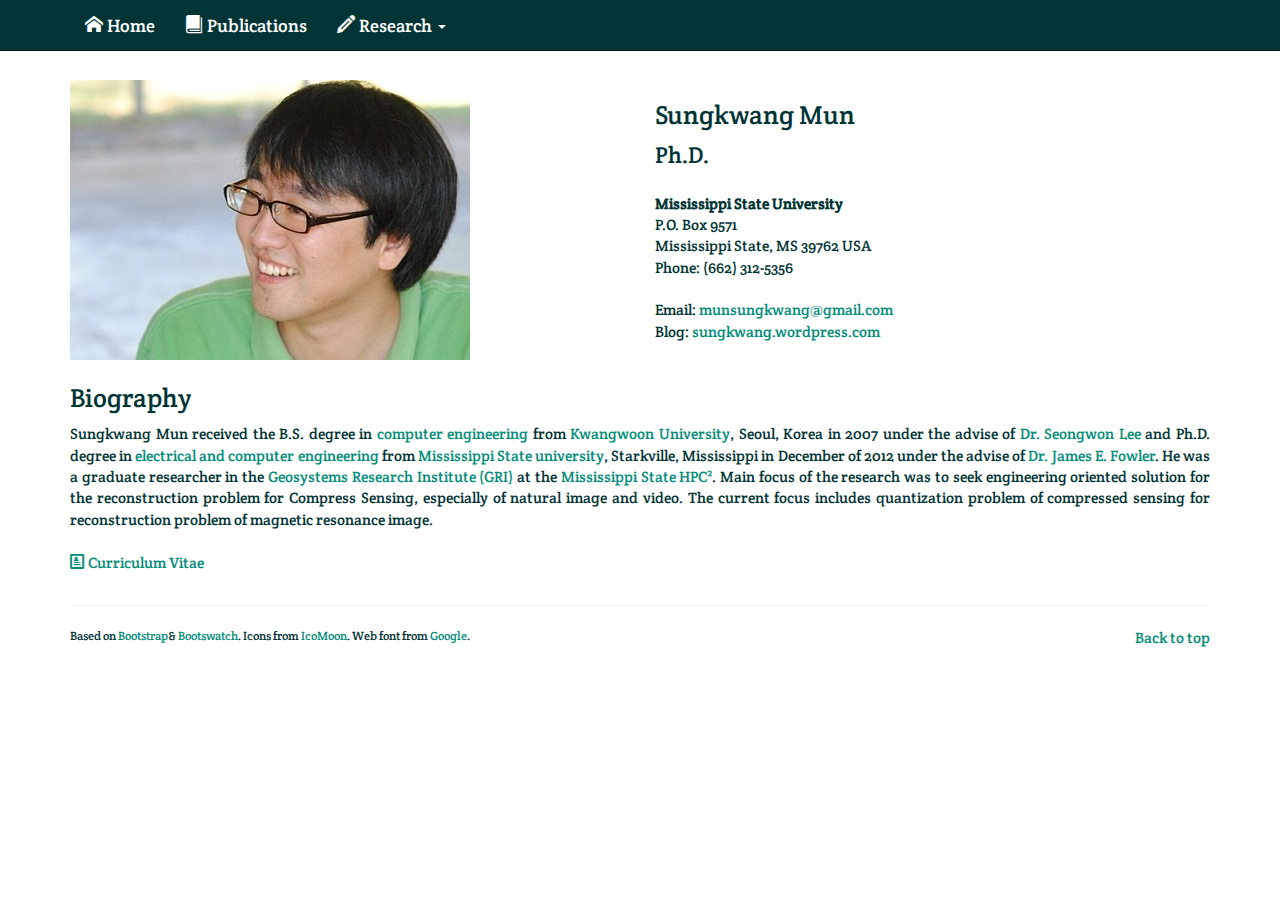
<file: index.html>
<!doctype html>
<html lang="en">
<head>
  <title>Sungkwang Mun</title>
  <meta charset="utf-8">
  <meta name="viewport" content="width=device-width, initial-scale=1.0">
  <meta name="description" content="Personal Website">
  <meta name="author" content="Sunkgwang Mun">
	
  <link href="http://fonts.googleapis.com/css?family=Crete+Round" rel="stylesheet">
  <link href="css/bootstrap3_green.css" rel="stylesheet">
  <link href="css/style.css" rel="stylesheet">
  <link href="css/font-awesome.min.css" rel="stylesheet">
  <link href="css/icomoon.css" rel="stylesheet">
	
    <!--[if lt IE 9]>
      <script src="https://oss.maxcdn.com/libs/html5shiv/3.7.0/html5shiv.js"></script>
      <script src="https://oss.maxcdn.com/libs/respond.js/1.3.0/respond.min.js"></script>
    <![endif]-->
  
</head>

<body>
	<div class="navbar navbar-default navbar-fixed-top">
		<div class="container">
			<div class="navbar-header">
				<button type="button" class="navbar-toggle" data-toggle="collapse" data-target=".navbar-collapse">
					<span class="icon-bar"></span>
					<span class="icon-bar"></span>
					<span class="icon-bar"></span>
				</button>
				<!-- <a class="navbar-brand" herf="#">Sungkwang Mun</a> -->
				</div>
				<div class="navbar-collapse collapse">
			  <ul class="nav navbar-nav">
				<li><a href="index.html"><i class="icon-home"></i> Home</a></li>
				<li><a href="publications.html"> <i class="icon-book"></i> Publications</a></li>
				<li class="dropdown">
				  <a class="dropdown-toggle" data-toggle="dropdown" href="#"> <i class="icon-pencil"></i> Research <b class="caret"></b></a>
				  <ul class="dropdown-menu">
					<li><a href="http://www.ece.msstate.edu/~fowler/BCSSPL/">Block CS for Images and video</a></li>
					<li><a href="#">CS for MRI</a></li>
				  </ul>
				</li>
			  </ul>
			</div>
		</div>
	</div>
  
	<div class="container">
		<div class="row">
			<div class="col-md-6">
				<img src="img/sungkwang_resize_min.jpg" class = "img-polaroid" alt="Sungkwang Mun's photo">
			</div>
			<div class="col-md-6">
				<h3>Sungkwang Mun</h3>
				<p class="lead">Ph.D.</p>
				<address>
				<strong>Mississippi State University</strong><br>
				P.O. Box 9571 <br>
				Mississippi State, MS 39762 USA<br>
				Phone: (662) 312-5356 <br>
				</address>
				<address>
				Email: <a href="mailto:&#109;&#117;&#110;&#115;&#117;&#110;&#103;&#107;&#119;&#097;&#110;&#103;&#064;&#103;&#109;&#097;&#105;&#108;&#046;&#099;&#111;&#109;">&#109;&#117;&#110;&#115;&#117;&#110;&#103;&#107;&#119;&#097;&#110;&#103;&#064;&#103;&#109;&#097;&#105;&#108;&#046;&#099;&#111;&#109;</a> <br>
				Blog: <a href="http://sungkwang.wordpress.com">sungkwang.wordpress.com</a>
				</address>
			</div>
      <!-- biography ================================================== -->
			<div class="col-md-12 justify">
				<h3>Biography</h3>
				Sungkwang Mun received the B.S. degree in <a href="http://www-eng.kw.ac.kr/academics/college_page.html?pagecode=B0101000&amp;code=computerengineering&amp;gubun=college">computer engineering</a> from <a href="http://www-eng.kw.ac.kr/">Kwangwoon University</a>, Seoul, Korea in 2007 under the advise of <a href="http://mpl.kw.ac.kr/subpage.php?p=m31">Dr. Seongwon Lee</a> and Ph.D. degree in <a href="http://www.ece.msstate.edu/">electrical and computer engineering</a> from <a href="http://www.msstate.edu/">Mississippi State university</a>, Starkville, Mississippi in December of 2012 under the advise of <a href="http://www.ece.msstate.edu/~fowler/">Dr. James E. Fowler</a>. He was a graduate researcher in the <a href="http://www.gri.msstate.edu">Geosystems Research Institute (GRI)</a> at the <a href="http://www.hpc.msstate.edu">Mississippi State HPC&sup2;</a>. Main focus of the research was to seek engineering oriented solution for the reconstruction problem for Compress Sensing, especially of natural image and video. The current focus includes quantization problem of compressed sensing for reconstruction problem of magnetic resonance image.
				<br>
				<br>
				<ul class="list-unstyled">
					<li>
						<a href="data/cv_mun.pdf" target="_blank"> <i class="icon-profile"></i>  Curriculum Vitae</a>
					</li>
				</ul>
			</div>
		</div>
	</div>
	
      <!-- Footer ================================================== -->
<footer id="footer">
	<div class="container">
		<div classs="row">
			<hr>
			<p class="pull-right"><a href="#top">Back to top</a></p>
			<div class="links">
				Based on <a href="http://twitter.github.com/bootstrap/">Bootstrap</a>&amp; <a href="http://bootswatch.com//">Bootswatch</a>. Icons from <a href="http://icomoon.io/">IcoMoon</a>. Web font from <a href="http://www.google.com/webfonts">Google</a>.
	
			</div>
		</div>	
	</div>	
</footer>
  <!-- Le javascript ================================================== -->
  <!-- Placed at the end of the document so the pages load faster -->
  <!-- bootstrap.min.js requires jquery (order matters)-->
  <script src="https://ajax.googleapis.com/ajax/libs/jquery/1.10.2/jquery.min.js" type="text/javascript"></script>
  <script src="js/bootstrap.min.js" type="text/javascript"></script>
</body>
</html>
</file>
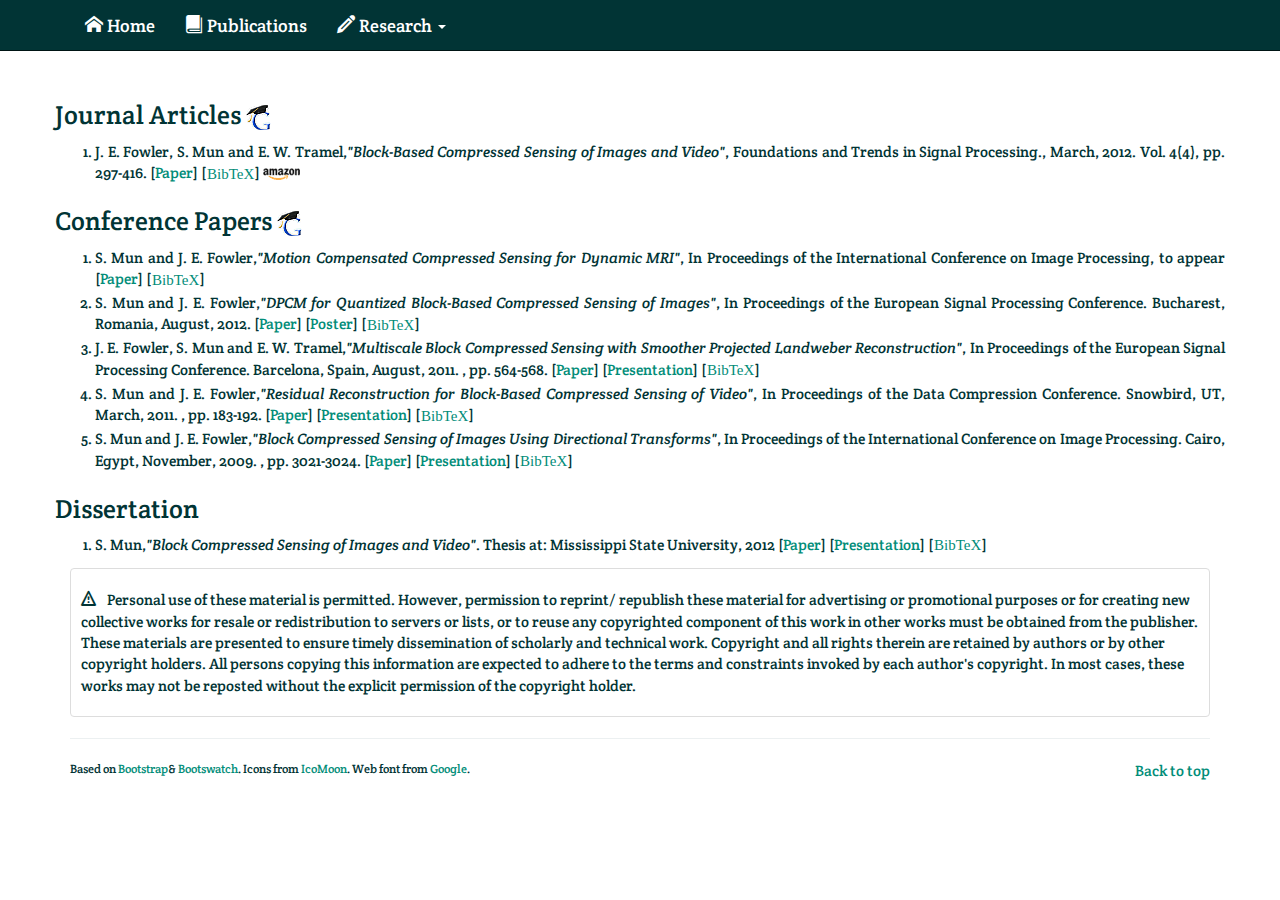
<file: publications.html>
<!doctype html>
<html lang="en">
<title>Sungkwang Mun</title>
  <meta charset="utf-8">
  <meta name="viewport" content="width=device-width, initial-scale=1.0">
  <meta name="description" content="Personal Website">
  <meta name="author" content="Sunkgwang Mun">
	
  <link href="http://fonts.googleapis.com/css?family=Crete+Round" rel="stylesheet">
  <link href="css/bootstrap3_green.css" rel="stylesheet">
  <link href="css/style.css" rel="stylesheet">
  <link href="css/font-awesome.min.css" rel="stylesheet">
  <link href="css/icomoon.css" rel="stylesheet">
	
    <!--[if lt IE 9]>
      <script src="https://oss.maxcdn.com/libs/html5shiv/3.7.0/html5shiv.js"></script>
      <script src="https://oss.maxcdn.com/libs/respond.js/1.3.0/respond.min.js"></script>
    <![endif]-->
  
</head>

<body>
	<div class="navbar navbar-default navbar-fixed-top">
		<div class="container">
			<div class="navbar-header">
				<button type="button" class="navbar-toggle" data-toggle="collapse" data-target=".navbar-collapse">
					<span class="icon-bar"></span>
					<span class="icon-bar"></span>
					<span class="icon-bar"></span>
				</button>
				<!-- <a class="navbar-brand" herf="#">Sungkwang Mun</a> -->
				</div>
				<div class="navbar-collapse collapse">
			  <ul class="nav navbar-nav">
				<li><a href="index.html"><i class="icon-home"></i> Home</a></li>
				<li><a href="publications.html"> <i class="icon-book"></i> Publications</a></li>
				<li class="dropdown">
				  <a class="dropdown-toggle" data-toggle="dropdown" href="#"> <i class="icon-pencil"></i> Research <b class="caret"></b></a>
				  <ul class="dropdown-menu">
					<li><a href="http://www.ece.msstate.edu/~fowler/BCSSPL/">Block CS for Images and video</a></li>
					<li><a href="#">CS for MRI</a></li>
				  </ul>
				</li>
			  </ul>
			</div>
		</div>
	</div>	
	
	<div class="container">
		<div class="row">
			<div class="span12 justify">
			<h3>Journal Articles  <a href="http://scholar.google.com/citations?user=jiOs3LgAAAAJ" target="_blank"><img src="img/g_scholar_small.png" alt="Google Scholar Link"></a></h3>
			<ol>
				<li> J. E. Fowler, S. Mun and E. W. Tramel,<em>"Block-Based Compressed Sensing of Images and Video"</em>, Foundations and Trends in Signal Processing., March, 2012.  Vol. 4(4), pp. 297-416.
					[<a href="pub/FMT2012.pdf">Paper</a>]
					[<button type="button" class="btn btn-link" data-toggle="collapse" data-target="#FMT2012">
					BibTeX
					</button>]
					<a href="http://www.amazon.com/dp/1601985207/ref=cm_sw_r_tw_dp_FAiWrb12H30X5" target="_blank"><img src="img/amazon.png" alt="Amazon link"></i></a>
					<div id="FMT2012" class="collapse">
<pre>
@article{FMT2012,
  author = {James E. Fowler and Sungkwang Mun and Eric W. Tramel},
  title = {Block-Based Compressed Sensing of Images and Video},
  journal = {Foundations and Trends in Signal Processing},
  year = {2012},
  volume = {4},
  number = {4},
  pages = {297-416}
}
</pre>
					</div>
				</li>
			</ol>
			<h3>Conference Papers  <a href="http://scholar.google.com/citations?user=jiOs3LgAAAAJ" target="_blank"><img src="img/g_scholar_small.png" alt="Google Scholar Link"></a></h3>
			<ol>
				<li> S. Mun and J. E. Fowler,<em>"Motion Compensated Compressed Sensing for Dynamic MRI"</em>, In Proceedings of the International Conference on Image Processing, to appear
					[<a href="pub/MF2013.pdf">Paper</a>] <!-- [<a href="MF2013_pres.pdf">Presentation</a>] -->
					[<button type="button" class="btn btn-link" data-toggle="collapse" data-target="#MF2013">
					BibTeX
					</button>]
					<div id="MF2013" class="collapse">
<pre>
@inproceedings{MF2013,
  author = {Sungkwang Mun and James E. Fowler},
  title = {Motion Compensated Compressed Sensing for Dynamic MRI},
  booktitle = {Proceedings of the International Conference on Image Processing},
  year = {2013},
  note = {to appear}
}
</pre>
					</div>
				</li>
				<li> S. Mun and J. E. Fowler,<em>"DPCM for Quantized Block-Based Compressed Sensing of Images"</em>, In Proceedings of the European Signal Processing Conference. Bucharest, Romania, August, 2012.
					[<a href="pub/MF2012.pdf">Paper</a>] [<a href="pub/MF2012_poster.pdf">Poster</a>]
					[<button type="button" class="btn btn-link" data-toggle="collapse" data-target="#MF2012">
					BibTeX
					</button>]
					<div id="MF2012" class="collapse">
<pre>
@inproceedings{MF2012,
  author = {Sungkwang Mun and James E. Fowler},
  title = {DPCM for Quantized Block-Based Compressed Sensing of Images},
  booktitle = {Proceedings of the European Signal Processing Conference},
  year = {2012}
}
</pre>
					</div>
				</li>
				<li>J. E. Fowler, S. Mun and E. W. Tramel,<em>"Multiscale Block Compressed Sensing with Smoother Projected Landweber Reconstruction"</em>, In Proceedings of the European Signal Processing Conference. Barcelona, Spain, August, 2011. , pp. 564-568.
					[<a href="pub/FMT2011a.pdf">Paper</a>] [<a href="pub/FMT2011a_pres.pdf">Presentation</a>]
					[<button type="button" class="btn btn-link" data-toggle="collapse" data-target="#FMT2011a">
					BibTeX
					</button>]
					<div id="FMT2011a" class="collapse">
<pre>
@inproceedings{FMT2011a,
author = {James E. Fowler and Sungkwang Mun and Eric W. Tramel},
title = {Multiscale Block Compressed Sensing with Smoother Projected Landweber Reconstruction},
booktitle = {Proceedings of the European Signal Processing Conference},
year = {2011},
pages = {564-568}
}
</pre>
					</div>
				</li>
				<li>S. Mun and J. E. Fowler,<em>"Residual Reconstruction for Block-Based Compressed Sensing of Video"</em>, In Proceedings of the Data Compression Conference. Snowbird, UT, March, 2011. , pp. 183-192.
					[<a href="pub/MF2011.pdf">Paper</a>] [<a href="pub/MF2011_pres.pdf">Presentation</a>]
					[<button type="button" class="btn btn-link" data-toggle="collapse" data-target="#MF2011">
					BibTeX
					</button>]
					<div id="MF2011" class="collapse">
<pre>
@inproceedings{MF2011,
  author = {Sungkwang Mun and James E. Fowler},
  editor = {James A. Storer and Michael W. Marcellin},
  title = {Residual Reconstruction for Block-Based Compressed Sensing of Video},
  booktitle = {Proceedings of the Data Compression Conference},
  year = {2011},
  pages = {183-192}
}
</pre>
					</div>
				</li>
				<li>S. Mun and J. E. Fowler,<em>"Block Compressed Sensing of Images Using Directional Transforms"</em>, In Proceedings of the International Conference on Image Processing. Cairo, Egypt, November, 2009. , pp. 3021-3024.
					[<a href="pub/MF2009.pdf">Paper</a>] [<a href="pub/MF2009_pres.pdf">Presentation</a>]
					[<button type="button" class="btn btn-link" data-toggle="collapse" data-target="#MF2009">
					BibTeX
					</button>]
					<div id="MF2009" class="collapse">
<pre>
@inproceedings{MF2009,
  author = {Sungkwang Mun and James E. Fowler},
  title = {Block Compressed Sensing of Images Using Directional Transforms},
  booktitle = {Proceedings of the International Conference on Image Processing},
  year = {2009},
  pages = {3021-3024}
}
</pre>
					</div>
				</li>
			</ol>
			<h3>Dissertation</h3>
			<ol>
				<li>S. Mun,<em>"Block Compressed Sensing of Images and Video"</em>. Thesis at: Mississippi State University, 2012
					[<a href="pub/Mun2012.pdf">Paper</a>] [<a href="pub/Mun2012_pres.pdf">Presentation</a>]
					[<button type="button" class="btn btn-link" data-toggle="collapse" data-target="#Mun2012">
					BibTeX
					</button>]
					<div id="Mun2012" class="collapse">
<pre>
@phdthesis{Mun2012,
  author = {Sungkwang Mun},
  title = {Block Compressed Sensing of Images and Video},
  school = {Mississippi State University},
  year = {2012}
}
</pre>
					</div>
				</li>
			</ol>
			</div>
		</div>

		<div class=docs-box>
			<i class="icon-warning">&nbsp;</i> Personal use of these material is permitted. However, permission to reprint/ republish these material for advertising or promotional purposes or for creating new collective works for resale or redistribution to servers or lists, or to reuse any copyrighted component of this work in other works must be obtained from the publisher. These materials are presented to ensure timely dissemination of scholarly and technical work. Copyright and all rights therein are retained by authors or by other copyright holders. All persons copying this information are expected to adhere to the terms and constraints invoked by each author's copyright. In most cases, these works may not be reposted without the explicit permission of the copyright holder.
		</div>


	</div>


<!-- Footer ================================================== -->
<footer id="footer">
	<div class="container">
		<div classs="row">
			<hr>
			<p class="pull-right"><a href="#top">Back to top</a></p>
			<div class="links">
				Based on <a href="http://twitter.github.com/bootstrap/">Bootstrap</a>&amp; <a href="http://bootswatch.com//">Bootswatch</a>. Icons from <a href="http://icomoon.io/">IcoMoon</a>. Web font from <a href="http://www.google.com/webfonts">Google</a>.
	
			</div>
		</div>	
	</div>	
</footer>
  <!-- Le javascript ================================================== -->
  <!-- Placed at the end of the document so the pages load faster -->
  <!-- bootstrap.min.js requires jquery (order matters)-->
  <script src="https://ajax.googleapis.com/ajax/libs/jquery/1.10.2/jquery.min.js" type="text/javascript"></script>
  <script src="js/bootstrap.min.js" type="text/javascript"></script>
</body>
</html>
</file>
<file: css/style.css>
/*added by sungkwang*/
pre{
	font-size:80%;
	line-height:100%;
}
.btn-link{
	padding: 0;
	font-family:georgia;
}

.links {
margin-bottom: 20px;
font-size:80%;
}

.footer {
margin-bottom: 20px;
}
.footer .links a {
margin-right: 10px;
}

.center { 
  text-align:center;
}
.right{
  text-align: right;
  display:block;
}

.justify {
	text-align:justify;
}

.small{
  font-size: 90%;
}

.large{
  font-size: 120%;
}


.navbar{
	font-size:18px;
}

/* Body and structure
-------------------------------------------------- */
body {
  /* min-height: 1000px; */
  padding-top: 80px;
}

/* Sections
-------------------------------------------------- */
/* padding for in-page bookmarks and fixed navbar */
section {
  padding: 10px;
}
section > .page-header {
  color: #5a5a5a;
  padding-top:30px;
  margin: 10px;
  border-bottom: none;
  position: relative;
}

section > ul li {
  margin-bottom: 5px;
}


/* Footer
-------------------------------------------------- */
.footer {
  text-align: center;
  padding: 10px 0;
  border-top: 1px solid #e5e5e5;
  background-color: #f5f5f5;
}

.padding-tb{
  padding-top: 10px;
  padding-bottom: 10px; 
}
/* Bootstrap code examples
-------------------------------------------------- */

/* Base class */
.docs-box {
  position: relative;
  padding: 20px 10px 20px 10px;
  background-color: #fff;
  border: 1px solid #ddd;
  -webkit-border-radius: 4px;
     -moz-border-radius: 4px;
          border-radius: 4px;
}

/* Sidenav for Docs
-------------------------------------------------- */
.bs-docs-sidenav {
  /*this causes errors in explorer, overide other css*/
  /*width: 300px; */
  margin: 30px 0 0;
  padding: 0;
  background-color: #fff;
  -webkit-border-radius: 6px;
     -moz-border-radius: 6px;
          border-radius: 6px;
  -webkit-box-shadow: 0 1px 4px rgba(0,0,0,.065);
     -moz-box-shadow: 0 1px 4px rgba(0,0,0,.065);
          box-shadow: 0 1px 4px rgba(0,0,0,.065);
}
.bs-docs-sidenav > li > a {
  display: block;
  /*this causes errors in explorer, overide other css*/
  /*width: 300px \9;*/
  margin: 0 0 -1px;
  padding: 8px 14px;
  border: 1px solid #e5e5e5;
}
.bs-docs-sidenav > li:first-child > a {
  -webkit-border-radius: 6px 6px 0 0;
     -moz-border-radius: 6px 6px 0 0;
          border-radius: 6px 6px 0 0;
}
.bs-docs-sidenav > li:last-child > a {
  -webkit-border-radius: 0 0 6px 6px;
     -moz-border-radius: 0 0 6px 6px;
          border-radius: 0 0 6px 6px;
}
.bs-docs-sidenav > .active > a {
  position: relative;
  z-index: 2;
  padding: 9px 15px;
  border: 0;
  text-shadow: 0 1px 0 rgba(0,0,0,.15);
  -webkit-box-shadow: inset 1px 0 0 rgba(0,0,0,.1), inset -1px 0 0 rgba(0,0,0,.1);
     -moz-box-shadow: inset 1px 0 0 rgba(0,0,0,.1), inset -1px 0 0 rgba(0,0,0,.1);
          box-shadow: inset 1px 0 0 rgba(0,0,0,.1), inset -1px 0 0 rgba(0,0,0,.1);
}
/* Chevrons */
.bs-docs-sidenav .icon-chevron-right {
  float: right;
  margin-top: 2px;
  margin-right: -6px;
  opacity: .25;
}
.bs-docs-sidenav > li > a:hover {
  background-color: #f5f5f5;
}
.bs-docs-sidenav a:hover .icon-chevron-right {
  opacity: .5;
}
.bs-docs-sidenav .active .icon-chevron-right,
.bs-docs-sidenav .active a:hover .icon-chevron-right {
  opacity: 1;
}
.bs-docs-sidenav.affix {
  top: 40px;
}

/* Responsive
-------------------------------------------------- */
/* Desktop large
------------------------- */
@media (min-width: 1200px) {
  .bs-docs-sidenav {
    width: 300px;
    margin-left:70px;
  }
  .bs-docs-sidenav > li > a {
    width: 300px \9; /* Override the previous IE8-9 hack */
  }
}

/* Desktop
------------------------- */
@media (max-width: 980px) {
  .bs-docs-sidenav {
    top: 0;
    width:300px;
    margin-top: 30px;
    margin-right: 0;
  }
}

/* Tablet to desktop
------------------------- */
@media (min-width: 768px) and (max-width: 979px) {
 /*  body {
    padding-top: ;
    margin-top:0;
  } */
  /* Adjust sidenav width */
  .bs-docs-sidenav {
    width: 245px;
    margin-top: 20px;
  }
  .bs-docs-sidenav.affix {
    top: 40px;
    margin-bottom:40px;
    position:static;
  }
  section{
    padding:20px;
  }
  section > .page-header {
  padding-top:10px;
  margin: 10px;
  }

}


/* Tablet
------------------------- */
@media (max-width: 767px) {
/*   body {
    padding-top: 0;
  } */

  /* Sidenav */
  .bs-docs-sidenav {
    width: auto;
    margin-bottom: 20px;
  }
  .bs-docs-sidenav.affix {
    position: static;
    width: auto;
    top: 0;
  }

  /* Unfloat the back to top link in footer */
  .footer {
    margin-left: -20px;
    margin-right: -20px;
    padding-left: 20px;
    padding-right: 20px;
  }
  .footer p {
    margin-bottom: 9px;
  }
    .affix {
    position: static;
  }
}

/* Landscape phones
------------------------- */
@media (max-width: 480px) {
  /* Remove padding above jumbotron */
  body {
    /* padding-top: 0; */
    padding-left:5px;
    padding-right:5px;
  }
  /* Sidenav */
  .bs-docs-sidenav {
    width: auto;
    margin-bottom: 20px;
  }
  .bs-docs-sidenav.affix {
    position: static;
    width: auto;
    top: 0;
  }
  section {
  padding: 0;
  }
  .docs-box {
    position: relative;
    padding: 10px 0 10px 0;
    background-color: #fcfcfc;
    border-top: 1px solid #ddd;
    border-bottom: 1px solid #ddd;
    border-left:none;
    border-right:none;
      -webkit-border-radius: 0;
       -moz-border-radius: 0;
    border-radius:0;
  }
    /* Tighten up footer */
  .footer {
      padding-top: 20px;
      padding-bottom: 20px;
  }
}
</file>
<file: css/icomoon.css>
@font-face {
	font-family: 'icomoon';
	src:url('../fonts/icomoon.eot');
	src:url('../fonts/icomoon.eot?#iefix') format('embedded-opentype'),
		url('../fonts/icomoon.ttf') format('truetype'),
		url('../fonts/icomoon.woff') format('woff'),
		url('../fonts/icomoon.svg#icomoon') format('svg');
	font-weight: normal;
	font-style: normal;
}

[class^="icon-"], [class*=" icon-"] {
	font-family: 'icomoon';
	speak: none;
	font-style: normal;
	font-weight: normal;
	font-variant: normal;
	text-transform: none;
	line-height: 1;

	/* Better Font Rendering =========== */
	-webkit-font-smoothing: antialiased;
	-moz-osx-font-smoothing: grayscale;
}

.icon-home:before {
	content: "\e600";
}
.icon-newspaper:before {
	content: "\e604";
}
.icon-pencil:before {
	content: "\e605";
}
.icon-image:before {
	content: "\e60c";
}
.icon-image2:before {
	content: "\e60d";
}
.icon-images:before {
	content: "\e60e";
}
.icon-camera:before {
	content: "\e60f";
}
.icon-music:before {
	content: "\e610";
}
.icon-play:before {
	content: "\e612";
}
.icon-headphones:before {
	content: "\e611";
}
.icon-film:before {
	content: "\e613";
}
.icon-camera2:before {
	content: "\e614";
}
.icon-dice:before {
	content: "\e615";
}
.icon-spades:before {
	content: "\e617";
}
.icon-clubs:before {
	content: "\e618";
}
.icon-diamonds:before {
	content: "\e619";
}
.icon-bullhorn:before {
	content: "\e61b";
}
.icon-connection:before {
	content: "\e61c";
}
.icon-book:before {
	content: "\e61f";
}
.icon-books:before {
	content: "\e620";
}
.icon-library:before {
	content: "\e621";
}
.icon-file:before {
	content: "\e622";
}
.icon-profile:before {
	content: "\e623";
}
.icon-file2:before {
	content: "\e624";
}
.icon-file3:before {
	content: "\e625";
}
.icon-copy2:before {
	content: "\e628";
}
.icon-folder:before {
	content: "\e62e";
}
.icon-folder-open:before {
	content: "\e62f";
}
.icon-tag:before {
	content: "\e630";
}
.icon-tags:before {
	content: "\e631";
}
.icon-barcode:before {
	content: "\e632";
}
.icon-qrcode:before {
	content: "\e633";
}
.icon-drawer3:before {
	content: "\e65b";
}
.icon-box-add:before {
	content: "\e65c";
}
.icon-box-remove:before {
	content: "\e65d";
}
.icon-download:before {
	content: "\e65e";
}
.icon-upload:before {
	content: "\e65f";
}
.icon-mobile:before {
	content: "\e654";
}
.icon-mobile2:before {
	content: "\e655";
}
.icon-bubbles3:before {
	content: "\e66e";
}
.icon-bubble2:before {
	content: "\e66d";
}
.icon-undo2:before {
	content: "\e666";
}
.icon-redo2:before {
	content: "\e667";
}
.icon-forward:before {
	content: "\e668";
}
.icon-reply:before {
	content: "\e669";
}
.icon-undo:before {
	content: "\e662";
}
.icon-redo:before {
	content: "\e663";
}
.icon-disk:before {
	content: "\e660";
}
.icon-settings:before {
	content: "\e68c";
}
.icon-equalizer:before {
	content: "\e68d";
}
.icon-cog:before {
	content: "\e68e";
}
.icon-cogs:before {
	content: "\e68f";
}
.icon-cog2:before {
	content: "\e690";
}
.icon-lock2:before {
	content: "\e689";
}
.icon-unlocked:before {
	content: "\e68a";
}
.icon-wrench:before {
	content: "\e68b";
}
.icon-bars:before {
	content: "\e697";
}
.icon-stats:before {
	content: "\e696";
}
.icon-gift:before {
	content: "\e699";
}
.icon-pie:before {
	content: "\e695";
}
.icon-fire:before {
	content: "\e6a4";
}
.icon-warning:before {
	content: "\e6f4";
}
.icon-info:before {
	content: "\e6f7";
}
.icon-info2:before {
	content: "\e6f8";
}
.icon-blocked:before {
	content: "\e6f9";
}
.icon-cancel-circle:before {
	content: "\e6fa";
}
.icon-checkmark-circle:before {
	content: "\e6fb";
}
.icon-spam:before {
	content: "\e6fc";
}
.icon-close:before {
	content: "\e6fd";
}
.icon-checkmark:before {
	content: "\e6fe";
}
.icon-checkmark2:before {
	content: "\e6ff";
}
.icon-arrow-up-left3:before {
	content: "\e72f";
}
.icon-arrow-up3:before {
	content: "\e730";
}
.icon-arrow-up-right3:before {
	content: "\e731";
}
.icon-arrow-right3:before {
	content: "\e732";
}
.icon-arrow-down-right3:before {
	content: "\e733";
}
.icon-arrow-down3:before {
	content: "\e734";
}
.icon-arrow-down-left3:before {
	content: "\e735";
}
.icon-google:before {
	content: "\e763";
}
.icon-google-plus:before {
	content: "\e764";
}
.icon-google-plus3:before {
	content: "\e766";
}
.icon-google-drive:before {
	content: "\e768";
}
.icon-share:before {
	content: "\e75e";
}
.icon-facebook2:before {
	content: "\e76a";
}
.icon-twitter:before {
	content: "\e76d";
}
.icon-twitter2:before {
	content: "\e76e";
}
.icon-twitter3:before {
	content: "\e76f";
}
.icon-feed2:before {
	content: "\e770";
}
.icon-feed3:before {
	content: "\e771";
}
.icon-youtube:before {
	content: "\e773";
}
.icon-youtube2:before {
	content: "\e774";
}
.icon-flickr2:before {
	content: "\e77a";
}
.icon-github3:before {
	content: "\e78a";
}
.icon-wordpress:before {
	content: "\e78d";
}
.icon-blogger2:before {
	content: "\e791";
}
.icon-tumblr2:before {
	content: "\e793";
}
.icon-tux:before {
	content: "\e795";
}
.icon-apple:before {
	content: "\e796";
}
.icon-finder:before {
	content: "\e797";
}
.icon-android:before {
	content: "\e798";
}
.icon-windows:before {
	content: "\e799";
}
.icon-windows8:before {
	content: "\e79a";
}
.icon-linkedin:before {
	content: "\e79f";
}
.icon-pinterest2:before {
	content: "\e7a7";
}
.icon-paypal:before {
	content: "\e7ad";
}
.icon-file-pdf:before {
	content: "\e7b2";
}
.icon-file-openoffice:before {
	content: "\e7b3";
}
.icon-file-word:before {
	content: "\e7b4";
}
.icon-file-excel:before {
	content: "\e7b5";
}
.icon-file-zip:before {
	content: "\e7b6";
}
.icon-file-powerpoint:before {
	content: "\e7b7";
}
.icon-file-xml:before {
	content: "\e7b8";
}
.icon-file-css:before {
	content: "\e7b9";
}
</file>
<file: css/bootstrap3_green.css>
@import url(//fonts.googleapis.com/css?family=Crete+Round);
/*! normalize.css v2.1.3 | MIT License | git.io/normalize */
article,
aside,
details,
figcaption,
figure,
footer,
header,
hgroup,
main,
nav,
section,
summary {
  display: block;
}
audio,
canvas,
video {
  display: inline-block;
}
audio:not([controls]) {
  display: none;
  height: 0;
}
[hidden],
template {
  display: none;
}
html {
  font-family: sans-serif;
  -ms-text-size-adjust: 100%;
  -webkit-text-size-adjust: 100%;
}
body {
  margin: 0;
}
a {
  background: transparent;
}
a:focus {
  outline: thin dotted;
}
a:active,
a:hover {
  outline: 0;
}
h1 {
  font-size: 2em;
  margin: 0.67em 0;
}
abbr[title] {
  border-bottom: 1px dotted;
}
b,
strong {
  font-weight: bold;
}
dfn {
  font-style: italic;
}
hr {
  -moz-box-sizing: content-box;
  box-sizing: content-box;
  height: 0;
}
mark {
  background: #ff0;
  color: #000;
}
code,
kbd,
pre,
samp {
  font-family: monospace, serif;
  font-size: 1em;
}
pre {
  white-space: pre-wrap;
}
q {
  quotes: "\201C" "\201D" "\2018" "\2019";
}
small {
  font-size: 80%;
}
sub,
sup {
  font-size: 75%;
  line-height: 0;
  position: relative;
  vertical-align: baseline;
}
sup {
  top: -0.5em;
}
sub {
  bottom: -0.25em;
}
img {
  border: 0;
}
svg:not(:root) {
  overflow: hidden;
}
figure {
  margin: 0;
}
fieldset {
  border: 1px solid #c0c0c0;
  margin: 0 2px;
  padding: 0.35em 0.625em 0.75em;
}
legend {
  border: 0;
  padding: 0;
}
button,
input,
select,
textarea {
  font-family: inherit;
  font-size: 100%;
  margin: 0;
}
button,
input {
  line-height: normal;
}
button,
select {
  text-transform: none;
}
button,
html input[type="button"],
input[type="reset"],
input[type="submit"] {
  -webkit-appearance: button;
  cursor: pointer;
}
button[disabled],
html input[disabled] {
  cursor: default;
}
input[type="checkbox"],
input[type="radio"] {
  box-sizing: border-box;
  padding: 0;
}
input[type="search"] {
  -webkit-appearance: textfield;
  -moz-box-sizing: content-box;
  -webkit-box-sizing: content-box;
  box-sizing: content-box;
}
input[type="search"]::-webkit-search-cancel-button,
input[type="search"]::-webkit-search-decoration {
  -webkit-appearance: none;
}
button::-moz-focus-inner,
input::-moz-focus-inner {
  border: 0;
  padding: 0;
}
textarea {
  overflow: auto;
  vertical-align: top;
}
table {
  border-collapse: collapse;
  border-spacing: 0;
}
@media print {
  * {
    text-shadow: none !important;
    color: #000 !important;
    background: transparent !important;
    box-shadow: none !important;
  }
  a,
  a:visited {
    text-decoration: underline;
  }
  a[href]:after {
    content: " (" attr(href) ")";
  }
  abbr[title]:after {
    content: " (" attr(title) ")";
  }
  a[href^="javascript:"]:after,
  a[href^="#"]:after {
    content: "";
  }
  pre,
  blockquote {
    border: 1px solid #999;
    page-break-inside: avoid;
  }
  thead {
    display: table-header-group;
  }
  tr,
  img {
    page-break-inside: avoid;
  }
  img {
    max-width: 100% !important;
  }
  @page  {
    margin: 2cm .5cm;
  }
  p,
  h2,
  h3 {
    orphans: 3;
    widows: 3;
  }
  h2,
  h3 {
    page-break-after: avoid;
  }
  select {
    background: #fff !important;
  }
  .navbar {
    display: none;
  }
  .table td,
  .table th {
    background-color: #fff !important;
  }
  .btn > .caret,
  .dropup > .btn > .caret {
    border-top-color: #000 !important;
  }
  .label {
    border: 1px solid #000;
  }
  .table {
    border-collapse: collapse !important;
  }
  .table-bordered th,
  .table-bordered td {
    border: 1px solid #ddd !important;
  }
}
*,
*:before,
*:after {
  -webkit-box-sizing: border-box;
  -moz-box-sizing: border-box;
  box-sizing: border-box;
}
html {
  font-size: 62.5%;
  -webkit-tap-highlight-color: rgba(0, 0, 0, 0);
}
body {
  font-family: 'Crete Round', Georgia, "Times New Roman", Times, serif;
  font-size: 15px;
  line-height: 1.428571429;
  color: #013435;
  background-color: #ffffff;
}
input,
button,
select,
textarea {
  font-family: inherit;
  font-size: inherit;
  line-height: inherit;
}
a {
  color: #028d79;
  text-decoration: none;
}
a:hover,
a:focus {
  color: #028d79;
  text-decoration: underline;
}
a:focus {
  outline: thin dotted;
  outline: 5px auto -webkit-focus-ring-color;
  outline-offset: -2px;
}
img {
  vertical-align: middle;
}
.img-responsive {
  display: block;
  max-width: 100%;
  height: auto;
}
.img-rounded {
  border-radius: 6px;
}
.img-thumbnail {
  padding: 4px;
  line-height: 1.428571429;
  background-color: #ffffff;
  border: 1px solid #ecf0f1;
  border-radius: 4px;
  -webkit-transition: all 0.2s ease-in-out;
  transition: all 0.2s ease-in-out;
  display: inline-block;
  max-width: 100%;
  height: auto;
}
.img-circle {
  border-radius: 50%;
}
hr {
  margin-top: 21px;
  margin-bottom: 21px;
  border: 0;
  border-top: 1px solid #ecf0f1;
}
.sr-only {
  position: absolute;
  width: 1px;
  height: 1px;
  margin: -1px;
  padding: 0;
  overflow: hidden;
  clip: rect(0, 0, 0, 0);
  border: 0;
}
h1,
h2,
h3,
h4,
h5,
h6,
.h1,
.h2,
.h3,
.h4,
.h5,
.h6 {
  font-family: 'Crete Round', Georgia, "Times New Roman", Times, serif;
  font-weight: 500;
  line-height: 1.1;
  color: inherit;
}
h1 small,
h2 small,
h3 small,
h4 small,
h5 small,
h6 small,
.h1 small,
.h2 small,
.h3 small,
.h4 small,
.h5 small,
.h6 small,
h1 .small,
h2 .small,
h3 .small,
h4 .small,
h5 .small,
h6 .small,
.h1 .small,
.h2 .small,
.h3 .small,
.h4 .small,
.h5 .small,
.h6 .small {
  font-weight: normal;
  line-height: 1;
  color: #b4bcc2;
}
h1,
h2,
h3 {
  margin-top: 21px;
  margin-bottom: 10.5px;
}
h1 small,
h2 small,
h3 small,
h1 .small,
h2 .small,
h3 .small {
  font-size: 65%;
}
h4,
h5,
h6 {
  margin-top: 10.5px;
  margin-bottom: 10.5px;
}
h4 small,
h5 small,
h6 small,
h4 .small,
h5 .small,
h6 .small {
  font-size: 75%;
}
h1,
.h1 {
  font-size: 39px;
}
h2,
.h2 {
  font-size: 32px;
}
h3,
.h3 {
  font-size: 26px;
}
h4,
.h4 {
  font-size: 19px;
}
h5,
.h5 {
  font-size: 15px;
}
h6,
.h6 {
  font-size: 13px;
}
p {
  margin: 0 0 10.5px;
}
.lead {
  margin-bottom: 21px;
  font-size: 17px;
  font-weight: 200;
  line-height: 1.4;
}
@media (min-width: 768px) {
  .lead {
    font-size: 22.5px;
  }
}
small,
.small {
  font-size: 85%;
}
cite {
  font-style: normal;
}
.text-muted {
  color: #b4bcc2;
}
.text-primary {
  color: #013435;
}
.text-primary:hover {
  color: #000303;
}
.text-warning {
  color: #ffffff;
}
.text-warning:hover {
  color: #e6e6e6;
}
.text-danger {
  color: #ffffff;
}
.text-danger:hover {
  color: #e6e6e6;
}
.text-success {
  color: #ffffff;
}
.text-success:hover {
  color: #e6e6e6;
}
.text-info {
  color: #ffffff;
}
.text-info:hover {
  color: #e6e6e6;
}
.text-left {
  text-align: left;
}
.text-right {
  text-align: right;
}
.text-center {
  text-align: center;
}
.page-header {
  padding-bottom: 9.5px;
  margin: 42px 0 21px;
  border-bottom: 1px solid #ecf0f1;
}
ul,
ol {
  margin-top: 0;
  margin-bottom: 10.5px;
}
ul ul,
ol ul,
ul ol,
ol ol {
  margin-bottom: 0;
}
.list-unstyled {
  padding-left: 0;
  list-style: none;
}
.list-inline {
  padding-left: 0;
  list-style: none;
}
.list-inline > li {
  display: inline-block;
  padding-left: 5px;
  padding-right: 5px;
}
.list-inline > li:first-child {
  padding-left: 0;
}
dl {
  margin-top: 0;
  margin-bottom: 21px;
}
dt,
dd {
  line-height: 1.428571429;
}
dt {
  font-weight: bold;
}
dd {
  margin-left: 0;
}
@media (min-width: 768px) {
  .dl-horizontal dt {
    float: left;
    width: 160px;
    clear: left;
    text-align: right;
    overflow: hidden;
    text-overflow: ellipsis;
    white-space: nowrap;
  }
  .dl-horizontal dd {
    margin-left: 180px;
  }
  .dl-horizontal dd:before,
  .dl-horizontal dd:after {
    content: " ";
    display: table;
  }
  .dl-horizontal dd:after {
    clear: both;
  }
  .dl-horizontal dd:before,
  .dl-horizontal dd:after {
    content: " ";
    display: table;
  }
  .dl-horizontal dd:after {
    clear: both;
  }
  .dl-horizontal dd:before,
  .dl-horizontal dd:after {
    content: " ";
    display: table;
  }
  .dl-horizontal dd:after {
    clear: both;
  }
  .dl-horizontal dd:before,
  .dl-horizontal dd:after {
    content: " ";
    display: table;
  }
  .dl-horizontal dd:after {
    clear: both;
  }
  .dl-horizontal dd:before,
  .dl-horizontal dd:after {
    content: " ";
    display: table;
  }
  .dl-horizontal dd:after {
    clear: both;
  }
}
abbr[title],
abbr[data-original-title] {
  cursor: help;
  border-bottom: 1px dotted #b4bcc2;
}
.initialism {
  font-size: 90%;
  text-transform: uppercase;
}
blockquote {
  padding: 10.5px 21px;
  margin: 0 0 21px;
  border-left: 5px solid #ecf0f1;
}
blockquote p {
  font-size: 18.75px;
  font-weight: 300;
  line-height: 1.25;
}
blockquote p:last-child {
  margin-bottom: 0;
}
blockquote small,
blockquote .small {
  display: block;
  line-height: 1.428571429;
  color: #b4bcc2;
}
blockquote small:before,
blockquote .small:before {
  content: '\2014 \00A0';
}
blockquote.pull-right {
  padding-right: 15px;
  padding-left: 0;
  border-right: 5px solid #ecf0f1;
  border-left: 0;
}
blockquote.pull-right p,
blockquote.pull-right small,
blockquote.pull-right .small {
  text-align: right;
}
blockquote.pull-right small:before,
blockquote.pull-right .small:before {
  content: '';
}
blockquote.pull-right small:after,
blockquote.pull-right .small:after {
  content: '\00A0 \2014';
}
blockquote:before,
blockquote:after {
  content: "";
}
address {
  margin-bottom: 21px;
  font-style: normal;
  line-height: 1.428571429;
}
code,
kbd,
pre,
samp {
  font-family: Menlo, Monaco, Consolas, "Courier New", monospace;
}
code {
  padding: 2px 4px;
  font-size: 90%;
  color: #c7254e;
  background-color: #f9f2f4;
  white-space: nowrap;
  border-radius: 4px;
}
pre {
  display: block;
  padding: 10px;
  margin: 0 0 10.5px;
  font-size: 14px;
  line-height: 1.428571429;
  word-break: break-all;
  word-wrap: break-word;
  color: #7b8a8b;
  background-color: #ecf0f1;
  border: 1px solid #cccccc;
  border-radius: 4px;
}
pre code {
  padding: 0;
  font-size: inherit;
  color: inherit;
  white-space: pre-wrap;
  background-color: transparent;
  border-radius: 0;
}
.pre-scrollable {
  max-height: 340px;
  overflow-y: scroll;
}
.container {
  margin-right: auto;
  margin-left: auto;
  padding-left: 15px;
  padding-right: 15px;
}
.container:before,
.container:after {
  content: " ";
  display: table;
}
.container:after {
  clear: both;
}
.container:before,
.container:after {
  content: " ";
  display: table;
}
.container:after {
  clear: both;
}
.container:before,
.container:after {
  content: " ";
  display: table;
}
.container:after {
  clear: both;
}
.container:before,
.container:after {
  content: " ";
  display: table;
}
.container:after {
  clear: both;
}
.container:before,
.container:after {
  content: " ";
  display: table;
}
.container:after {
  clear: both;
}
@media (min-width: 768px) {
  .container {
    width: 750px;
  }
}
@media (min-width: 992px) {
  .container {
    width: 970px;
  }
}
@media (min-width: 1200px) {
  .container {
    width: 1170px;
  }
}
.row {
  margin-left: -15px;
  margin-right: -15px;
}
.row:before,
.row:after {
  content: " ";
  display: table;
}
.row:after {
  clear: both;
}
.row:before,
.row:after {
  content: " ";
  display: table;
}
.row:after {
  clear: both;
}
.row:before,
.row:after {
  content: " ";
  display: table;
}
.row:after {
  clear: both;
}
.row:before,
.row:after {
  content: " ";
  display: table;
}
.row:after {
  clear: both;
}
.row:before,
.row:after {
  content: " ";
  display: table;
}
.row:after {
  clear: both;
}
.col-xs-1, .col-sm-1, .col-md-1, .col-lg-1, .col-xs-2, .col-sm-2, .col-md-2, .col-lg-2, .col-xs-3, .col-sm-3, .col-md-3, .col-lg-3, .col-xs-4, .col-sm-4, .col-md-4, .col-lg-4, .col-xs-5, .col-sm-5, .col-md-5, .col-lg-5, .col-xs-6, .col-sm-6, .col-md-6, .col-lg-6, .col-xs-7, .col-sm-7, .col-md-7, .col-lg-7, .col-xs-8, .col-sm-8, .col-md-8, .col-lg-8, .col-xs-9, .col-sm-9, .col-md-9, .col-lg-9, .col-xs-10, .col-sm-10, .col-md-10, .col-lg-10, .col-xs-11, .col-sm-11, .col-md-11, .col-lg-11, .col-xs-12, .col-sm-12, .col-md-12, .col-lg-12 {
  position: relative;
  min-height: 1px;
  padding-left: 15px;
  padding-right: 15px;
}
.col-xs-1, .col-xs-2, .col-xs-3, .col-xs-4, .col-xs-5, .col-xs-6, .col-xs-7, .col-xs-8, .col-xs-9, .col-xs-10, .col-xs-11, .col-xs-12 {
  float: left;
}
.col-xs-12 {
  width: 100%;
}
.col-xs-11 {
  width: 91.66666666666666%;
}
.col-xs-10 {
  width: 83.33333333333334%;
}
.col-xs-9 {
  width: 75%;
}
.col-xs-8 {
  width: 66.66666666666666%;
}
.col-xs-7 {
  width: 58.333333333333336%;
}
.col-xs-6 {
  width: 50%;
}
.col-xs-5 {
  width: 41.66666666666667%;
}
.col-xs-4 {
  width: 33.33333333333333%;
}
.col-xs-3 {
  width: 25%;
}
.col-xs-2 {
  width: 16.666666666666664%;
}
.col-xs-1 {
  width: 8.333333333333332%;
}
.col-xs-pull-12 {
  right: 100%;
}
.col-xs-pull-11 {
  right: 91.66666666666666%;
}
.col-xs-pull-10 {
  right: 83.33333333333334%;
}
.col-xs-pull-9 {
  right: 75%;
}
.col-xs-pull-8 {
  right: 66.66666666666666%;
}
.col-xs-pull-7 {
  right: 58.333333333333336%;
}
.col-xs-pull-6 {
  right: 50%;
}
.col-xs-pull-5 {
  right: 41.66666666666667%;
}
.col-xs-pull-4 {
  right: 33.33333333333333%;
}
.col-xs-pull-3 {
  right: 25%;
}
.col-xs-pull-2 {
  right: 16.666666666666664%;
}
.col-xs-pull-1 {
  right: 8.333333333333332%;
}
.col-xs-pull-0 {
  right: 0%;
}
.col-xs-push-12 {
  left: 100%;
}
.col-xs-push-11 {
  left: 91.66666666666666%;
}
.col-xs-push-10 {
  left: 83.33333333333334%;
}
.col-xs-push-9 {
  left: 75%;
}
.col-xs-push-8 {
  left: 66.66666666666666%;
}
.col-xs-push-7 {
  left: 58.333333333333336%;
}
.col-xs-push-6 {
  left: 50%;
}
.col-xs-push-5 {
  left: 41.66666666666667%;
}
.col-xs-push-4 {
  left: 33.33333333333333%;
}
.col-xs-push-3 {
  left: 25%;
}
.col-xs-push-2 {
  left: 16.666666666666664%;
}
.col-xs-push-1 {
  left: 8.333333333333332%;
}
.col-xs-push-0 {
  left: 0%;
}
.col-xs-offset-12 {
  margin-left: 100%;
}
.col-xs-offset-11 {
  margin-left: 91.66666666666666%;
}
.col-xs-offset-10 {
  margin-left: 83.33333333333334%;
}
.col-xs-offset-9 {
  margin-left: 75%;
}
.col-xs-offset-8 {
  margin-left: 66.66666666666666%;
}
.col-xs-offset-7 {
  margin-left: 58.333333333333336%;
}
.col-xs-offset-6 {
  margin-left: 50%;
}
.col-xs-offset-5 {
  margin-left: 41.66666666666667%;
}
.col-xs-offset-4 {
  margin-left: 33.33333333333333%;
}
.col-xs-offset-3 {
  margin-left: 25%;
}
.col-xs-offset-2 {
  margin-left: 16.666666666666664%;
}
.col-xs-offset-1 {
  margin-left: 8.333333333333332%;
}
.col-xs-offset-0 {
  margin-left: 0%;
}
@media (min-width: 768px) {
  .col-sm-1, .col-sm-2, .col-sm-3, .col-sm-4, .col-sm-5, .col-sm-6, .col-sm-7, .col-sm-8, .col-sm-9, .col-sm-10, .col-sm-11, .col-sm-12 {
    float: left;
  }
  .col-sm-12 {
    width: 100%;
  }
  .col-sm-11 {
    width: 91.66666666666666%;
  }
  .col-sm-10 {
    width: 83.33333333333334%;
  }
  .col-sm-9 {
    width: 75%;
  }
  .col-sm-8 {
    width: 66.66666666666666%;
  }
  .col-sm-7 {
    width: 58.333333333333336%;
  }
  .col-sm-6 {
    width: 50%;
  }
  .col-sm-5 {
    width: 41.66666666666667%;
  }
  .col-sm-4 {
    width: 33.33333333333333%;
  }
  .col-sm-3 {
    width: 25%;
  }
  .col-sm-2 {
    width: 16.666666666666664%;
  }
  .col-sm-1 {
    width: 8.333333333333332%;
  }
  .col-sm-pull-12 {
    right: 100%;
  }
  .col-sm-pull-11 {
    right: 91.66666666666666%;
  }
  .col-sm-pull-10 {
    right: 83.33333333333334%;
  }
  .col-sm-pull-9 {
    right: 75%;
  }
  .col-sm-pull-8 {
    right: 66.66666666666666%;
  }
  .col-sm-pull-7 {
    right: 58.333333333333336%;
  }
  .col-sm-pull-6 {
    right: 50%;
  }
  .col-sm-pull-5 {
    right: 41.66666666666667%;
  }
  .col-sm-pull-4 {
    right: 33.33333333333333%;
  }
  .col-sm-pull-3 {
    right: 25%;
  }
  .col-sm-pull-2 {
    right: 16.666666666666664%;
  }
  .col-sm-pull-1 {
    right: 8.333333333333332%;
  }
  .col-sm-pull-0 {
    right: 0%;
  }
  .col-sm-push-12 {
    left: 100%;
  }
  .col-sm-push-11 {
    left: 91.66666666666666%;
  }
  .col-sm-push-10 {
    left: 83.33333333333334%;
  }
  .col-sm-push-9 {
    left: 75%;
  }
  .col-sm-push-8 {
    left: 66.66666666666666%;
  }
  .col-sm-push-7 {
    left: 58.333333333333336%;
  }
  .col-sm-push-6 {
    left: 50%;
  }
  .col-sm-push-5 {
    left: 41.66666666666667%;
  }
  .col-sm-push-4 {
    left: 33.33333333333333%;
  }
  .col-sm-push-3 {
    left: 25%;
  }
  .col-sm-push-2 {
    left: 16.666666666666664%;
  }
  .col-sm-push-1 {
    left: 8.333333333333332%;
  }
  .col-sm-push-0 {
    left: 0%;
  }
  .col-sm-offset-12 {
    margin-left: 100%;
  }
  .col-sm-offset-11 {
    margin-left: 91.66666666666666%;
  }
  .col-sm-offset-10 {
    margin-left: 83.33333333333334%;
  }
  .col-sm-offset-9 {
    margin-left: 75%;
  }
  .col-sm-offset-8 {
    margin-left: 66.66666666666666%;
  }
  .col-sm-offset-7 {
    margin-left: 58.333333333333336%;
  }
  .col-sm-offset-6 {
    margin-left: 50%;
  }
  .col-sm-offset-5 {
    margin-left: 41.66666666666667%;
  }
  .col-sm-offset-4 {
    margin-left: 33.33333333333333%;
  }
  .col-sm-offset-3 {
    margin-left: 25%;
  }
  .col-sm-offset-2 {
    margin-left: 16.666666666666664%;
  }
  .col-sm-offset-1 {
    margin-left: 8.333333333333332%;
  }
  .col-sm-offset-0 {
    margin-left: 0%;
  }
}
@media (min-width: 992px) {
  .col-md-1, .col-md-2, .col-md-3, .col-md-4, .col-md-5, .col-md-6, .col-md-7, .col-md-8, .col-md-9, .col-md-10, .col-md-11, .col-md-12 {
    float: left;
  }
  .col-md-12 {
    width: 100%;
  }
  .col-md-11 {
    width: 91.66666666666666%;
  }
  .col-md-10 {
    width: 83.33333333333334%;
  }
  .col-md-9 {
    width: 75%;
  }
  .col-md-8 {
    width: 66.66666666666666%;
  }
  .col-md-7 {
    width: 58.333333333333336%;
  }
  .col-md-6 {
    width: 50%;
  }
  .col-md-5 {
    width: 41.66666666666667%;
  }
  .col-md-4 {
    width: 33.33333333333333%;
  }
  .col-md-3 {
    width: 25%;
  }
  .col-md-2 {
    width: 16.666666666666664%;
  }
  .col-md-1 {
    width: 8.333333333333332%;
  }
  .col-md-pull-12 {
    right: 100%;
  }
  .col-md-pull-11 {
    right: 91.66666666666666%;
  }
  .col-md-pull-10 {
    right: 83.33333333333334%;
  }
  .col-md-pull-9 {
    right: 75%;
  }
  .col-md-pull-8 {
    right: 66.66666666666666%;
  }
  .col-md-pull-7 {
    right: 58.333333333333336%;
  }
  .col-md-pull-6 {
    right: 50%;
  }
  .col-md-pull-5 {
    right: 41.66666666666667%;
  }
  .col-md-pull-4 {
    right: 33.33333333333333%;
  }
  .col-md-pull-3 {
    right: 25%;
  }
  .col-md-pull-2 {
    right: 16.666666666666664%;
  }
  .col-md-pull-1 {
    right: 8.333333333333332%;
  }
  .col-md-pull-0 {
    right: 0%;
  }
  .col-md-push-12 {
    left: 100%;
  }
  .col-md-push-11 {
    left: 91.66666666666666%;
  }
  .col-md-push-10 {
    left: 83.33333333333334%;
  }
  .col-md-push-9 {
    left: 75%;
  }
  .col-md-push-8 {
    left: 66.66666666666666%;
  }
  .col-md-push-7 {
    left: 58.333333333333336%;
  }
  .col-md-push-6 {
    left: 50%;
  }
  .col-md-push-5 {
    left: 41.66666666666667%;
  }
  .col-md-push-4 {
    left: 33.33333333333333%;
  }
  .col-md-push-3 {
    left: 25%;
  }
  .col-md-push-2 {
    left: 16.666666666666664%;
  }
  .col-md-push-1 {
    left: 8.333333333333332%;
  }
  .col-md-push-0 {
    left: 0%;
  }
  .col-md-offset-12 {
    margin-left: 100%;
  }
  .col-md-offset-11 {
    margin-left: 91.66666666666666%;
  }
  .col-md-offset-10 {
    margin-left: 83.33333333333334%;
  }
  .col-md-offset-9 {
    margin-left: 75%;
  }
  .col-md-offset-8 {
    margin-left: 66.66666666666666%;
  }
  .col-md-offset-7 {
    margin-left: 58.333333333333336%;
  }
  .col-md-offset-6 {
    margin-left: 50%;
  }
  .col-md-offset-5 {
    margin-left: 41.66666666666667%;
  }
  .col-md-offset-4 {
    margin-left: 33.33333333333333%;
  }
  .col-md-offset-3 {
    margin-left: 25%;
  }
  .col-md-offset-2 {
    margin-left: 16.666666666666664%;
  }
  .col-md-offset-1 {
    margin-left: 8.333333333333332%;
  }
  .col-md-offset-0 {
    margin-left: 0%;
  }
}
@media (min-width: 1200px) {
  .col-lg-1, .col-lg-2, .col-lg-3, .col-lg-4, .col-lg-5, .col-lg-6, .col-lg-7, .col-lg-8, .col-lg-9, .col-lg-10, .col-lg-11, .col-lg-12 {
    float: left;
  }
  .col-lg-12 {
    width: 100%;
  }
  .col-lg-11 {
    width: 91.66666666666666%;
  }
  .col-lg-10 {
    width: 83.33333333333334%;
  }
  .col-lg-9 {
    width: 75%;
  }
  .col-lg-8 {
    width: 66.66666666666666%;
  }
  .col-lg-7 {
    width: 58.333333333333336%;
  }
  .col-lg-6 {
    width: 50%;
  }
  .col-lg-5 {
    width: 41.66666666666667%;
  }
  .col-lg-4 {
    width: 33.33333333333333%;
  }
  .col-lg-3 {
    width: 25%;
  }
  .col-lg-2 {
    width: 16.666666666666664%;
  }
  .col-lg-1 {
    width: 8.333333333333332%;
  }
  .col-lg-pull-12 {
    right: 100%;
  }
  .col-lg-pull-11 {
    right: 91.66666666666666%;
  }
  .col-lg-pull-10 {
    right: 83.33333333333334%;
  }
  .col-lg-pull-9 {
    right: 75%;
  }
  .col-lg-pull-8 {
    right: 66.66666666666666%;
  }
  .col-lg-pull-7 {
    right: 58.333333333333336%;
  }
  .col-lg-pull-6 {
    right: 50%;
  }
  .col-lg-pull-5 {
    right: 41.66666666666667%;
  }
  .col-lg-pull-4 {
    right: 33.33333333333333%;
  }
  .col-lg-pull-3 {
    right: 25%;
  }
  .col-lg-pull-2 {
    right: 16.666666666666664%;
  }
  .col-lg-pull-1 {
    right: 8.333333333333332%;
  }
  .col-lg-pull-0 {
    right: 0%;
  }
  .col-lg-push-12 {
    left: 100%;
  }
  .col-lg-push-11 {
    left: 91.66666666666666%;
  }
  .col-lg-push-10 {
    left: 83.33333333333334%;
  }
  .col-lg-push-9 {
    left: 75%;
  }
  .col-lg-push-8 {
    left: 66.66666666666666%;
  }
  .col-lg-push-7 {
    left: 58.333333333333336%;
  }
  .col-lg-push-6 {
    left: 50%;
  }
  .col-lg-push-5 {
    left: 41.66666666666667%;
  }
  .col-lg-push-4 {
    left: 33.33333333333333%;
  }
  .col-lg-push-3 {
    left: 25%;
  }
  .col-lg-push-2 {
    left: 16.666666666666664%;
  }
  .col-lg-push-1 {
    left: 8.333333333333332%;
  }
  .col-lg-push-0 {
    left: 0%;
  }
  .col-lg-offset-12 {
    margin-left: 100%;
  }
  .col-lg-offset-11 {
    margin-left: 91.66666666666666%;
  }
  .col-lg-offset-10 {
    margin-left: 83.33333333333334%;
  }
  .col-lg-offset-9 {
    margin-left: 75%;
  }
  .col-lg-offset-8 {
    margin-left: 66.66666666666666%;
  }
  .col-lg-offset-7 {
    margin-left: 58.333333333333336%;
  }
  .col-lg-offset-6 {
    margin-left: 50%;
  }
  .col-lg-offset-5 {
    margin-left: 41.66666666666667%;
  }
  .col-lg-offset-4 {
    margin-left: 33.33333333333333%;
  }
  .col-lg-offset-3 {
    margin-left: 25%;
  }
  .col-lg-offset-2 {
    margin-left: 16.666666666666664%;
  }
  .col-lg-offset-1 {
    margin-left: 8.333333333333332%;
  }
  .col-lg-offset-0 {
    margin-left: 0%;
  }
}
table {
  max-width: 100%;
  background-color: transparent;
}
th {
  text-align: left;
}
.table {
  width: 100%;
  margin-bottom: 21px;
}
.table > thead > tr > th,
.table > tbody > tr > th,
.table > tfoot > tr > th,
.table > thead > tr > td,
.table > tbody > tr > td,
.table > tfoot > tr > td {
  padding: 8px;
  line-height: 1.428571429;
  vertical-align: top;
  border-top: 1px solid #ecf0f1;
}
.table > thead > tr > th {
  vertical-align: bottom;
  border-bottom: 2px solid #ecf0f1;
}
.table > caption + thead > tr:first-child > th,
.table > colgroup + thead > tr:first-child > th,
.table > thead:first-child > tr:first-child > th,
.table > caption + thead > tr:first-child > td,
.table > colgroup + thead > tr:first-child > td,
.table > thead:first-child > tr:first-child > td {
  border-top: 0;
}
.table > tbody + tbody {
  border-top: 2px solid #ecf0f1;
}
.table .table {
  background-color: #ffffff;
}
.table-condensed > thead > tr > th,
.table-condensed > tbody > tr > th,
.table-condensed > tfoot > tr > th,
.table-condensed > thead > tr > td,
.table-condensed > tbody > tr > td,
.table-condensed > tfoot > tr > td {
  padding: 5px;
}
.table-bordered {
  border: 1px solid #ecf0f1;
}
.table-bordered > thead > tr > th,
.table-bordered > tbody > tr > th,
.table-bordered > tfoot > tr > th,
.table-bordered > thead > tr > td,
.table-bordered > tbody > tr > td,
.table-bordered > tfoot > tr > td {
  border: 1px solid #ecf0f1;
}
.table-bordered > thead > tr > th,
.table-bordered > thead > tr > td {
  border-bottom-width: 2px;
}
.table-striped > tbody > tr:nth-child(odd) > td,
.table-striped > tbody > tr:nth-child(odd) > th {
  background-color: #f9f9f9;
}
.table-hover > tbody > tr:hover > td,
.table-hover > tbody > tr:hover > th {
  background-color: #ecf0f1;
}
table col[class*="col-"] {
  position: static;
  float: none;
  display: table-column;
}
table td[class*="col-"],
table th[class*="col-"] {
  float: none;
  display: table-cell;
}
.table > thead > tr > .active,
.table > tbody > tr > .active,
.table > tfoot > tr > .active,
.table > thead > .active > td,
.table > tbody > .active > td,
.table > tfoot > .active > td,
.table > thead > .active > th,
.table > tbody > .active > th,
.table > tfoot > .active > th {
  background-color: #ecf0f1;
}
.table-hover > tbody > tr > .active:hover,
.table-hover > tbody > .active:hover > td,
.table-hover > tbody > .active:hover > th {
  background-color: #dde4e6;
}
.table > thead > tr > .success,
.table > tbody > tr > .success,
.table > tfoot > tr > .success,
.table > thead > .success > td,
.table > tbody > .success > td,
.table > tfoot > .success > td,
.table > thead > .success > th,
.table > tbody > .success > th,
.table > tfoot > .success > th {
  background-color: #028d79;
}
.table-hover > tbody > tr > .success:hover,
.table-hover > tbody > .success:hover > td,
.table-hover > tbody > .success:hover > th {
  background-color: #027463;
}
.table > thead > tr > .danger,
.table > tbody > tr > .danger,
.table > tfoot > tr > .danger,
.table > thead > .danger > td,
.table > tbody > .danger > td,
.table > tfoot > .danger > td,
.table > thead > .danger > th,
.table > tbody > .danger > th,
.table > tfoot > .danger > th {
  background-color: #e74c3c;
}
.table-hover > tbody > tr > .danger:hover,
.table-hover > tbody > .danger:hover > td,
.table-hover > tbody > .danger:hover > th {
  background-color: #e43725;
}
.table > thead > tr > .warning,
.table > tbody > tr > .warning,
.table > tfoot > tr > .warning,
.table > thead > .warning > td,
.table > tbody > .warning > td,
.table > tfoot > .warning > td,
.table > thead > .warning > th,
.table > tbody > .warning > th,
.table > tfoot > .warning > th {
  background-color: #f39c12;
}
.table-hover > tbody > tr > .warning:hover,
.table-hover > tbody > .warning:hover > td,
.table-hover > tbody > .warning:hover > th {
  background-color: #e08e0b;
}
@media (max-width: 767px) {
  .table-responsive {
    width: 100%;
    margin-bottom: 15.75px;
    overflow-y: hidden;
    overflow-x: scroll;
    -ms-overflow-style: -ms-autohiding-scrollbar;
    border: 1px solid #ecf0f1;
    -webkit-overflow-scrolling: touch;
  }
  .table-responsive > .table {
    margin-bottom: 0;
  }
  .table-responsive > .table > thead > tr > th,
  .table-responsive > .table > tbody > tr > th,
  .table-responsive > .table > tfoot > tr > th,
  .table-responsive > .table > thead > tr > td,
  .table-responsive > .table > tbody > tr > td,
  .table-responsive > .table > tfoot > tr > td {
    white-space: nowrap;
  }
  .table-responsive > .table-bordered {
    border: 0;
  }
  .table-responsive > .table-bordered > thead > tr > th:first-child,
  .table-responsive > .table-bordered > tbody > tr > th:first-child,
  .table-responsive > .table-bordered > tfoot > tr > th:first-child,
  .table-responsive > .table-bordered > thead > tr > td:first-child,
  .table-responsive > .table-bordered > tbody > tr > td:first-child,
  .table-responsive > .table-bordered > tfoot > tr > td:first-child {
    border-left: 0;
  }
  .table-responsive > .table-bordered > thead > tr > th:last-child,
  .table-responsive > .table-bordered > tbody > tr > th:last-child,
  .table-responsive > .table-bordered > tfoot > tr > th:last-child,
  .table-responsive > .table-bordered > thead > tr > td:last-child,
  .table-responsive > .table-bordered > tbody > tr > td:last-child,
  .table-responsive > .table-bordered > tfoot > tr > td:last-child {
    border-right: 0;
  }
  .table-responsive > .table-bordered > tbody > tr:last-child > th,
  .table-responsive > .table-bordered > tfoot > tr:last-child > th,
  .table-responsive > .table-bordered > tbody > tr:last-child > td,
  .table-responsive > .table-bordered > tfoot > tr:last-child > td {
    border-bottom: 0;
  }
}
fieldset {
  padding: 0;
  margin: 0;
  border: 0;
}
legend {
  display: block;
  width: 100%;
  padding: 0;
  margin-bottom: 21px;
  font-size: 22.5px;
  line-height: inherit;
  color: #013435;
  border: 0;
  border-bottom: 1px solid #e5e5e5;
}
label {
  display: inline-block;
  margin-bottom: 5px;
  font-weight: bold;
}
input[type="search"] {
  -webkit-box-sizing: border-box;
  -moz-box-sizing: border-box;
  box-sizing: border-box;
}
input[type="radio"],
input[type="checkbox"] {
  margin: 4px 0 0;
  margin-top: 1px \9;
  /* IE8-9 */

  line-height: normal;
}
input[type="file"] {
  display: block;
}
select[multiple],
select[size] {
  height: auto;
}
select optgroup {
  font-size: inherit;
  font-style: inherit;
  font-family: inherit;
}
input[type="file"]:focus,
input[type="radio"]:focus,
input[type="checkbox"]:focus {
  outline: thin dotted;
  outline: 5px auto -webkit-focus-ring-color;
  outline-offset: -2px;
}
input[type="number"]::-webkit-outer-spin-button,
input[type="number"]::-webkit-inner-spin-button {
  height: auto;
}
output {
  display: block;
  padding-top: 11px;
  font-size: 15px;
  line-height: 1.428571429;
  color: #013435;
  vertical-align: middle;
}
.form-control {
  display: block;
  width: 100%;
  height: 43px;
  padding: 10px 15px;
  font-size: 15px;
  line-height: 1.428571429;
  color: #013435;
  vertical-align: middle;
  background-color: #ffffff;
  background-image: none;
  border: 1px solid #dce4ec;
  border-radius: 4px;
  -webkit-box-shadow: inset 0 1px 1px rgba(0, 0, 0, 0.075);
  box-shadow: inset 0 1px 1px rgba(0, 0, 0, 0.075);
  -webkit-transition: border-color ease-in-out .15s, box-shadow ease-in-out .15s;
  transition: border-color ease-in-out .15s, box-shadow ease-in-out .15s;
}
.form-control:focus {
  border-color: #1abc9c;
  outline: 0;
  -webkit-box-shadow: inset 0 1px 1px rgba(0,0,0,.075), 0 0 8px rgba(26, 188, 156, 0.6);
  box-shadow: inset 0 1px 1px rgba(0,0,0,.075), 0 0 8px rgba(26, 188, 156, 0.6);
}
.form-control:-moz-placeholder {
  color: #acb6c0;
}
.form-control::-moz-placeholder {
  color: #acb6c0;
  opacity: 1;
}
.form-control:-ms-input-placeholder {
  color: #acb6c0;
}
.form-control::-webkit-input-placeholder {
  color: #acb6c0;
}
.form-control[disabled],
.form-control[readonly],
fieldset[disabled] .form-control {
  cursor: not-allowed;
  background-color: #ecf0f1;
}
textarea.form-control {
  height: auto;
}
.form-group {
  margin-bottom: 15px;
}
.radio,
.checkbox {
  display: block;
  min-height: 21px;
  margin-top: 10px;
  margin-bottom: 10px;
  padding-left: 20px;
  vertical-align: middle;
}
.radio label,
.checkbox label {
  display: inline;
  margin-bottom: 0;
  font-weight: normal;
  cursor: pointer;
}
.radio input[type="radio"],
.radio-inline input[type="radio"],
.checkbox input[type="checkbox"],
.checkbox-inline input[type="checkbox"] {
  float: left;
  margin-left: -20px;
}
.radio + .radio,
.checkbox + .checkbox {
  margin-top: -5px;
}
.radio-inline,
.checkbox-inline {
  display: inline-block;
  padding-left: 20px;
  margin-bottom: 0;
  vertical-align: middle;
  font-weight: normal;
  cursor: pointer;
}
.radio-inline + .radio-inline,
.checkbox-inline + .checkbox-inline {
  margin-top: 0;
  margin-left: 10px;
}
input[type="radio"][disabled],
input[type="checkbox"][disabled],
.radio[disabled],
.radio-inline[disabled],
.checkbox[disabled],
.checkbox-inline[disabled],
fieldset[disabled] input[type="radio"],
fieldset[disabled] input[type="checkbox"],
fieldset[disabled] .radio,
fieldset[disabled] .radio-inline,
fieldset[disabled] .checkbox,
fieldset[disabled] .checkbox-inline {
  cursor: not-allowed;
}
.input-sm {
  height: 33px;
  padding: 6px 9px;
  font-size: 13px;
  line-height: 1.5;
  border-radius: 3px;
}
select.input-sm {
  height: 33px;
  line-height: 33px;
}
textarea.input-sm {
  height: auto;
}
.input-lg {
  height: 64px;
  padding: 18px 27px;
  font-size: 19px;
  line-height: 1.33;
  border-radius: 6px;
}
select.input-lg {
  height: 64px;
  line-height: 64px;
}
textarea.input-lg {
  height: auto;
}
.has-warning .help-block,
.has-warning .control-label,
.has-warning .radio,
.has-warning .checkbox,
.has-warning .radio-inline,
.has-warning .checkbox-inline {
  color: #ffffff;
}
.has-warning .form-control {
  border-color: #ffffff;
  -webkit-box-shadow: inset 0 1px 1px rgba(0, 0, 0, 0.075);
  box-shadow: inset 0 1px 1px rgba(0, 0, 0, 0.075);
}
.has-warning .form-control:focus {
  border-color: #e6e6e6;
  -webkit-box-shadow: inset 0 1px 1px rgba(0, 0, 0, 0.075), 0 0 6px #ffffff;
  box-shadow: inset 0 1px 1px rgba(0, 0, 0, 0.075), 0 0 6px #ffffff;
}
.has-warning .input-group-addon {
  color: #ffffff;
  border-color: #ffffff;
  background-color: #f39c12;
}
.has-error .help-block,
.has-error .control-label,
.has-error .radio,
.has-error .checkbox,
.has-error .radio-inline,
.has-error .checkbox-inline {
  color: #ffffff;
}
.has-error .form-control {
  border-color: #ffffff;
  -webkit-box-shadow: inset 0 1px 1px rgba(0, 0, 0, 0.075);
  box-shadow: inset 0 1px 1px rgba(0, 0, 0, 0.075);
}
.has-error .form-control:focus {
  border-color: #e6e6e6;
  -webkit-box-shadow: inset 0 1px 1px rgba(0, 0, 0, 0.075), 0 0 6px #ffffff;
  box-shadow: inset 0 1px 1px rgba(0, 0, 0, 0.075), 0 0 6px #ffffff;
}
.has-error .input-group-addon {
  color: #ffffff;
  border-color: #ffffff;
  background-color: #e74c3c;
}
.has-success .help-block,
.has-success .control-label,
.has-success .radio,
.has-success .checkbox,
.has-success .radio-inline,
.has-success .checkbox-inline {
  color: #ffffff;
}
.has-success .form-control {
  border-color: #ffffff;
  -webkit-box-shadow: inset 0 1px 1px rgba(0, 0, 0, 0.075);
  box-shadow: inset 0 1px 1px rgba(0, 0, 0, 0.075);
}
.has-success .form-control:focus {
  border-color: #e6e6e6;
  -webkit-box-shadow: inset 0 1px 1px rgba(0, 0, 0, 0.075), 0 0 6px #ffffff;
  box-shadow: inset 0 1px 1px rgba(0, 0, 0, 0.075), 0 0 6px #ffffff;
}
.has-success .input-group-addon {
  color: #ffffff;
  border-color: #ffffff;
  background-color: #028d79;
}
.form-control-static {
  margin-bottom: 0;
}
.help-block {
  display: block;
  margin-top: 5px;
  margin-bottom: 10px;
  color: #03afb2;
}
@media (min-width: 768px) {
  .form-inline .form-group {
    display: inline-block;
    margin-bottom: 0;
    vertical-align: middle;
  }
  .form-inline .form-control {
    display: inline-block;
  }
  .form-inline select.form-control {
    width: auto;
  }
  .form-inline .radio,
  .form-inline .checkbox {
    display: inline-block;
    margin-top: 0;
    margin-bottom: 0;
    padding-left: 0;
  }
  .form-inline .radio input[type="radio"],
  .form-inline .checkbox input[type="checkbox"] {
    float: none;
    margin-left: 0;
  }
}
.form-horizontal .control-label,
.form-horizontal .radio,
.form-horizontal .checkbox,
.form-horizontal .radio-inline,
.form-horizontal .checkbox-inline {
  margin-top: 0;
  margin-bottom: 0;
  padding-top: 11px;
}
.form-horizontal .radio,
.form-horizontal .checkbox {
  min-height: 32px;
}
.form-horizontal .form-group {
  margin-left: -15px;
  margin-right: -15px;
}
.form-horizontal .form-group:before,
.form-horizontal .form-group:after {
  content: " ";
  display: table;
}
.form-horizontal .form-group:after {
  clear: both;
}
.form-horizontal .form-group:before,
.form-horizontal .form-group:after {
  content: " ";
  display: table;
}
.form-horizontal .form-group:after {
  clear: both;
}
.form-horizontal .form-group:before,
.form-horizontal .form-group:after {
  content: " ";
  display: table;
}
.form-horizontal .form-group:after {
  clear: both;
}
.form-horizontal .form-group:before,
.form-horizontal .form-group:after {
  content: " ";
  display: table;
}
.form-horizontal .form-group:after {
  clear: both;
}
.form-horizontal .form-group:before,
.form-horizontal .form-group:after {
  content: " ";
  display: table;
}
.form-horizontal .form-group:after {
  clear: both;
}
.form-horizontal .form-control-static {
  padding-top: 11px;
}
@media (min-width: 768px) {
  .form-horizontal .control-label {
    text-align: right;
  }
}
.btn {
  display: inline-block;
  margin-bottom: 0;
  font-weight: normal;
  text-align: center;
  vertical-align: middle;
  cursor: pointer;
  background-image: none;
  border: 1px solid transparent;
  white-space: nowrap;
  padding: 10px 15px;
  font-size: 15px;
  line-height: 1.428571429;
  border-radius: 4px;
  -webkit-user-select: none;
  -moz-user-select: none;
  -ms-user-select: none;
  -o-user-select: none;
  user-select: none;
}
.btn:focus {
  outline: thin dotted;
  outline: 5px auto -webkit-focus-ring-color;
  outline-offset: -2px;
}
.btn:hover,
.btn:focus {
  color: #ffffff;
  text-decoration: none;
}
.btn:active,
.btn.active {
  outline: 0;
  background-image: none;
  -webkit-box-shadow: inset 0 3px 5px rgba(0, 0, 0, 0.125);
  box-shadow: inset 0 3px 5px rgba(0, 0, 0, 0.125);
}
.btn.disabled,
.btn[disabled],
fieldset[disabled] .btn {
  cursor: not-allowed;
  pointer-events: none;
  opacity: 0.65;
  filter: alpha(opacity=65);
  -webkit-box-shadow: none;
  box-shadow: none;
}
.btn-default {
  color: #ffffff;
  background-color: #95a5a6;
  border-color: #95a5a6;
}
.btn-default:hover,
.btn-default:focus,
.btn-default:active,
.btn-default.active,
.open .dropdown-toggle.btn-default {
  color: #ffffff;
  background-color: #7f9293;
  border-color: #74898a;
}
.btn-default:active,
.btn-default.active,
.open .dropdown-toggle.btn-default {
  background-image: none;
}
.btn-default.disabled,
.btn-default[disabled],
fieldset[disabled] .btn-default,
.btn-default.disabled:hover,
.btn-default[disabled]:hover,
fieldset[disabled] .btn-default:hover,
.btn-default.disabled:focus,
.btn-default[disabled]:focus,
fieldset[disabled] .btn-default:focus,
.btn-default.disabled:active,
.btn-default[disabled]:active,
fieldset[disabled] .btn-default:active,
.btn-default.disabled.active,
.btn-default[disabled].active,
fieldset[disabled] .btn-default.active {
  background-color: #95a5a6;
  border-color: #95a5a6;
}
.btn-default .badge {
  color: #95a5a6;
  background-color: #fff;
}
.btn-primary {
  color: #ffffff;
  background-color: #013435;
  border-color: #013435;
}
.btn-primary:hover,
.btn-primary:focus,
.btn-primary:active,
.btn-primary.active,
.open .dropdown-toggle.btn-primary {
  color: #ffffff;
  background-color: #000d0d;
  border-color: #000000;
}
.btn-primary:active,
.btn-primary.active,
.open .dropdown-toggle.btn-primary {
  background-image: none;
}
.btn-primary.disabled,
.btn-primary[disabled],
fieldset[disabled] .btn-primary,
.btn-primary.disabled:hover,
.btn-primary[disabled]:hover,
fieldset[disabled] .btn-primary:hover,
.btn-primary.disabled:focus,
.btn-primary[disabled]:focus,
fieldset[disabled] .btn-primary:focus,
.btn-primary.disabled:active,
.btn-primary[disabled]:active,
fieldset[disabled] .btn-primary:active,
.btn-primary.disabled.active,
.btn-primary[disabled].active,
fieldset[disabled] .btn-primary.active {
  background-color: #013435;
  border-color: #013435;
}
.btn-primary .badge {
  color: #013435;
  background-color: #fff;
}
.btn-warning {
  color: #ffffff;
  background-color: #f39c12;
  border-color: #f39c12;
}
.btn-warning:hover,
.btn-warning:focus,
.btn-warning:active,
.btn-warning.active,
.open .dropdown-toggle.btn-warning {
  color: #ffffff;
  background-color: #d2850b;
  border-color: #be780a;
}
.btn-warning:active,
.btn-warning.active,
.open .dropdown-toggle.btn-warning {
  background-image: none;
}
.btn-warning.disabled,
.btn-warning[disabled],
fieldset[disabled] .btn-warning,
.btn-warning.disabled:hover,
.btn-warning[disabled]:hover,
fieldset[disabled] .btn-warning:hover,
.btn-warning.disabled:focus,
.btn-warning[disabled]:focus,
fieldset[disabled] .btn-warning:focus,
.btn-warning.disabled:active,
.btn-warning[disabled]:active,
fieldset[disabled] .btn-warning:active,
.btn-warning.disabled.active,
.btn-warning[disabled].active,
fieldset[disabled] .btn-warning.active {
  background-color: #f39c12;
  border-color: #f39c12;
}
.btn-warning .badge {
  color: #f39c12;
  background-color: #fff;
}
.btn-danger {
  color: #ffffff;
  background-color: #e74c3c;
  border-color: #e74c3c;
}
.btn-danger:hover,
.btn-danger:focus,
.btn-danger:active,
.btn-danger.active,
.open .dropdown-toggle.btn-danger {
  color: #ffffff;
  background-color: #df2e1b;
  border-color: #cd2a19;
}
.btn-danger:active,
.btn-danger.active,
.open .dropdown-toggle.btn-danger {
  background-image: none;
}
.btn-danger.disabled,
.btn-danger[disabled],
fieldset[disabled] .btn-danger,
.btn-danger.disabled:hover,
.btn-danger[disabled]:hover,
fieldset[disabled] .btn-danger:hover,
.btn-danger.disabled:focus,
.btn-danger[disabled]:focus,
fieldset[disabled] .btn-danger:focus,
.btn-danger.disabled:active,
.btn-danger[disabled]:active,
fieldset[disabled] .btn-danger:active,
.btn-danger.disabled.active,
.btn-danger[disabled].active,
fieldset[disabled] .btn-danger.active {
  background-color: #e74c3c;
  border-color: #e74c3c;
}
.btn-danger .badge {
  color: #e74c3c;
  background-color: #fff;
}
.btn-success {
  color: #ffffff;
  background-color: #028d79;
  border-color: #028d79;
}
.btn-success:hover,
.btn-success:focus,
.btn-success:active,
.btn-success.active,
.open .dropdown-toggle.btn-success {
  color: #ffffff;
  background-color: #016556;
  border-color: #015145;
}
.btn-success:active,
.btn-success.active,
.open .dropdown-toggle.btn-success {
  background-image: none;
}
.btn-success.disabled,
.btn-success[disabled],
fieldset[disabled] .btn-success,
.btn-success.disabled:hover,
.btn-success[disabled]:hover,
fieldset[disabled] .btn-success:hover,
.btn-success.disabled:focus,
.btn-success[disabled]:focus,
fieldset[disabled] .btn-success:focus,
.btn-success.disabled:active,
.btn-success[disabled]:active,
fieldset[disabled] .btn-success:active,
.btn-success.disabled.active,
.btn-success[disabled].active,
fieldset[disabled] .btn-success.active {
  background-color: #028d79;
  border-color: #028d79;
}
.btn-success .badge {
  color: #028d79;
  background-color: #fff;
}
.btn-info {
  color: #ffffff;
  background-color: #3498db;
  border-color: #3498db;
}
.btn-info:hover,
.btn-info:focus,
.btn-info:active,
.btn-info.active,
.open .dropdown-toggle.btn-info {
  color: #ffffff;
  background-color: #2383c4;
  border-color: #2077b2;
}
.btn-info:active,
.btn-info.active,
.open .dropdown-toggle.btn-info {
  background-image: none;
}
.btn-info.disabled,
.btn-info[disabled],
fieldset[disabled] .btn-info,
.btn-info.disabled:hover,
.btn-info[disabled]:hover,
fieldset[disabled] .btn-info:hover,
.btn-info.disabled:focus,
.btn-info[disabled]:focus,
fieldset[disabled] .btn-info:focus,
.btn-info.disabled:active,
.btn-info[disabled]:active,
fieldset[disabled] .btn-info:active,
.btn-info.disabled.active,
.btn-info[disabled].active,
fieldset[disabled] .btn-info.active {
  background-color: #3498db;
  border-color: #3498db;
}
.btn-info .badge {
  color: #3498db;
  background-color: #fff;
}
.btn-link {
  color: #028d79;
  font-weight: normal;
  cursor: pointer;
  border-radius: 0;
}
.btn-link,
.btn-link:active,
.btn-link[disabled],
fieldset[disabled] .btn-link {
  background-color: transparent;
  -webkit-box-shadow: none;
  box-shadow: none;
}
.btn-link,
.btn-link:hover,
.btn-link:focus,
.btn-link:active {
  border-color: transparent;
}
.btn-link:hover,
.btn-link:focus {
  color: #028d79;
  text-decoration: underline;
  background-color: transparent;
}
.btn-link[disabled]:hover,
fieldset[disabled] .btn-link:hover,
.btn-link[disabled]:focus,
fieldset[disabled] .btn-link:focus {
  color: #b4bcc2;
  text-decoration: none;
}
.btn-lg {
  padding: 18px 27px;
  font-size: 19px;
  line-height: 1.33;
  border-radius: 6px;
}
.btn-sm {
  padding: 6px 9px;
  font-size: 13px;
  line-height: 1.5;
  border-radius: 3px;
}
.btn-xs {
  padding: 1px 5px;
  font-size: 13px;
  line-height: 1.5;
  border-radius: 3px;
}
.btn-block {
  display: block;
  width: 100%;
  padding-left: 0;
  padding-right: 0;
}
.btn-block + .btn-block {
  margin-top: 5px;
}
input[type="submit"].btn-block,
input[type="reset"].btn-block,
input[type="button"].btn-block {
  width: 100%;
}
.fade {
  opacity: 0;
  -webkit-transition: opacity 0.15s linear;
  transition: opacity 0.15s linear;
}
.fade.in {
  opacity: 1;
}
.collapse {
  display: none;
}
.collapse.in {
  display: block;
}
.collapsing {
  position: relative;
  height: 0;
  overflow: hidden;
  -webkit-transition: height 0.35s ease;
  transition: height 0.35s ease;
}
@font-face {
  font-family: 'Glyphicons Halflings';
  src: url('../fonts/glyphicons-halflings-regular.eot');
  src: url('../fonts/glyphicons-halflings-regular.eot?#iefix') format('embedded-opentype'), url('../fonts/glyphicons-halflings-regular.woff') format('woff'), url('../fonts/glyphicons-halflings-regular.ttf') format('truetype'), url('../fonts/glyphicons-halflings-regular.svg#glyphicons-halflingsregular') format('svg');
}
.glyphicon {
  position: relative;
  top: 1px;
  display: inline-block;
  font-family: 'Glyphicons Halflings';
  font-style: normal;
  font-weight: normal;
  line-height: 1;
  -webkit-font-smoothing: antialiased;
  -moz-osx-font-smoothing: grayscale;
}
.glyphicon:empty {
  width: 1em;
}
.glyphicon-asterisk:before {
  content: "\2a";
}
.glyphicon-plus:before {
  content: "\2b";
}
.glyphicon-euro:before {
  content: "\20ac";
}
.glyphicon-minus:before {
  content: "\2212";
}
.glyphicon-cloud:before {
  content: "\2601";
}
.glyphicon-envelope:before {
  content: "\2709";
}
.glyphicon-pencil:before {
  content: "\270f";
}
.glyphicon-glass:before {
  content: "\e001";
}
.glyphicon-music:before {
  content: "\e002";
}
.glyphicon-search:before {
  content: "\e003";
}
.glyphicon-heart:before {
  content: "\e005";
}
.glyphicon-star:before {
  content: "\e006";
}
.glyphicon-star-empty:before {
  content: "\e007";
}
.glyphicon-user:before {
  content: "\e008";
}
.glyphicon-film:before {
  content: "\e009";
}
.glyphicon-th-large:before {
  content: "\e010";
}
.glyphicon-th:before {
  content: "\e011";
}
.glyphicon-th-list:before {
  content: "\e012";
}
.glyphicon-ok:before {
  content: "\e013";
}
.glyphicon-remove:before {
  content: "\e014";
}
.glyphicon-zoom-in:before {
  content: "\e015";
}
.glyphicon-zoom-out:before {
  content: "\e016";
}
.glyphicon-off:before {
  content: "\e017";
}
.glyphicon-signal:before {
  content: "\e018";
}
.glyphicon-cog:before {
  content: "\e019";
}
.glyphicon-trash:before {
  content: "\e020";
}
.glyphicon-home:before {
  content: "\e021";
}
.glyphicon-file:before {
  content: "\e022";
}
.glyphicon-time:before {
  content: "\e023";
}
.glyphicon-road:before {
  content: "\e024";
}
.glyphicon-download-alt:before {
  content: "\e025";
}
.glyphicon-download:before {
  content: "\e026";
}
.glyphicon-upload:before {
  content: "\e027";
}
.glyphicon-inbox:before {
  content: "\e028";
}
.glyphicon-play-circle:before {
  content: "\e029";
}
.glyphicon-repeat:before {
  content: "\e030";
}
.glyphicon-refresh:before {
  content: "\e031";
}
.glyphicon-list-alt:before {
  content: "\e032";
}
.glyphicon-lock:before {
  content: "\e033";
}
.glyphicon-flag:before {
  content: "\e034";
}
.glyphicon-headphones:before {
  content: "\e035";
}
.glyphicon-volume-off:before {
  content: "\e036";
}
.glyphicon-volume-down:before {
  content: "\e037";
}
.glyphicon-volume-up:before {
  content: "\e038";
}
.glyphicon-qrcode:before {
  content: "\e039";
}
.glyphicon-barcode:before {
  content: "\e040";
}
.glyphicon-tag:before {
  content: "\e041";
}
.glyphicon-tags:before {
  content: "\e042";
}
.glyphicon-book:before {
  content: "\e043";
}
.glyphicon-bookmark:before {
  content: "\e044";
}
.glyphicon-print:before {
  content: "\e045";
}
.glyphicon-camera:before {
  content: "\e046";
}
.glyphicon-font:before {
  content: "\e047";
}
.glyphicon-bold:before {
  content: "\e048";
}
.glyphicon-italic:before {
  content: "\e049";
}
.glyphicon-text-height:before {
  content: "\e050";
}
.glyphicon-text-width:before {
  content: "\e051";
}
.glyphicon-align-left:before {
  content: "\e052";
}
.glyphicon-align-center:before {
  content: "\e053";
}
.glyphicon-align-right:before {
  content: "\e054";
}
.glyphicon-align-justify:before {
  content: "\e055";
}
.glyphicon-list:before {
  content: "\e056";
}
.glyphicon-indent-left:before {
  content: "\e057";
}
.glyphicon-indent-right:before {
  content: "\e058";
}
.glyphicon-facetime-video:before {
  content: "\e059";
}
.glyphicon-picture:before {
  content: "\e060";
}
.glyphicon-map-marker:before {
  content: "\e062";
}
.glyphicon-adjust:before {
  content: "\e063";
}
.glyphicon-tint:before {
  content: "\e064";
}
.glyphicon-edit:before {
  content: "\e065";
}
.glyphicon-share:before {
  content: "\e066";
}
.glyphicon-check:before {
  content: "\e067";
}
.glyphicon-move:before {
  content: "\e068";
}
.glyphicon-step-backward:before {
  content: "\e069";
}
.glyphicon-fast-backward:before {
  content: "\e070";
}
.glyphicon-backward:before {
  content: "\e071";
}
.glyphicon-play:before {
  content: "\e072";
}
.glyphicon-pause:before {
  content: "\e073";
}
.glyphicon-stop:before {
  content: "\e074";
}
.glyphicon-forward:before {
  content: "\e075";
}
.glyphicon-fast-forward:before {
  content: "\e076";
}
.glyphicon-step-forward:before {
  content: "\e077";
}
.glyphicon-eject:before {
  content: "\e078";
}
.glyphicon-chevron-left:before {
  content: "\e079";
}
.glyphicon-chevron-right:before {
  content: "\e080";
}
.glyphicon-plus-sign:before {
  content: "\e081";
}
.glyphicon-minus-sign:before {
  content: "\e082";
}
.glyphicon-remove-sign:before {
  content: "\e083";
}
.glyphicon-ok-sign:before {
  content: "\e084";
}
.glyphicon-question-sign:before {
  content: "\e085";
}
.glyphicon-info-sign:before {
  content: "\e086";
}
.glyphicon-screenshot:before {
  content: "\e087";
}
.glyphicon-remove-circle:before {
  content: "\e088";
}
.glyphicon-ok-circle:before {
  content: "\e089";
}
.glyphicon-ban-circle:before {
  content: "\e090";
}
.glyphicon-arrow-left:before {
  content: "\e091";
}
.glyphicon-arrow-right:before {
  content: "\e092";
}
.glyphicon-arrow-up:before {
  content: "\e093";
}
.glyphicon-arrow-down:before {
  content: "\e094";
}
.glyphicon-share-alt:before {
  content: "\e095";
}
.glyphicon-resize-full:before {
  content: "\e096";
}
.glyphicon-resize-small:before {
  content: "\e097";
}
.glyphicon-exclamation-sign:before {
  content: "\e101";
}
.glyphicon-gift:before {
  content: "\e102";
}
.glyphicon-leaf:before {
  content: "\e103";
}
.glyphicon-fire:before {
  content: "\e104";
}
.glyphicon-eye-open:before {
  content: "\e105";
}
.glyphicon-eye-close:before {
  content: "\e106";
}
.glyphicon-warning-sign:before {
  content: "\e107";
}
.glyphicon-plane:before {
  content: "\e108";
}
.glyphicon-calendar:before {
  content: "\e109";
}
.glyphicon-random:before {
  content: "\e110";
}
.glyphicon-comment:before {
  content: "\e111";
}
.glyphicon-magnet:before {
  content: "\e112";
}
.glyphicon-chevron-up:before {
  content: "\e113";
}
.glyphicon-chevron-down:before {
  content: "\e114";
}
.glyphicon-retweet:before {
  content: "\e115";
}
.glyphicon-shopping-cart:before {
  content: "\e116";
}
.glyphicon-folder-close:before {
  content: "\e117";
}
.glyphicon-folder-open:before {
  content: "\e118";
}
.glyphicon-resize-vertical:before {
  content: "\e119";
}
.glyphicon-resize-horizontal:before {
  content: "\e120";
}
.glyphicon-hdd:before {
  content: "\e121";
}
.glyphicon-bullhorn:before {
  content: "\e122";
}
.glyphicon-bell:before {
  content: "\e123";
}
.glyphicon-certificate:before {
  content: "\e124";
}
.glyphicon-thumbs-up:before {
  content: "\e125";
}
.glyphicon-thumbs-down:before {
  content: "\e126";
}
.glyphicon-hand-right:before {
  content: "\e127";
}
.glyphicon-hand-left:before {
  content: "\e128";
}
.glyphicon-hand-up:before {
  content: "\e129";
}
.glyphicon-hand-down:before {
  content: "\e130";
}
.glyphicon-circle-arrow-right:before {
  content: "\e131";
}
.glyphicon-circle-arrow-left:before {
  content: "\e132";
}
.glyphicon-circle-arrow-up:before {
  content: "\e133";
}
.glyphicon-circle-arrow-down:before {
  content: "\e134";
}
.glyphicon-globe:before {
  content: "\e135";
}
.glyphicon-wrench:before {
  content: "\e136";
}
.glyphicon-tasks:before {
  content: "\e137";
}
.glyphicon-filter:before {
  content: "\e138";
}
.glyphicon-briefcase:before {
  content: "\e139";
}
.glyphicon-fullscreen:before {
  content: "\e140";
}
.glyphicon-dashboard:before {
  content: "\e141";
}
.glyphicon-paperclip:before {
  content: "\e142";
}
.glyphicon-heart-empty:before {
  content: "\e143";
}
.glyphicon-link:before {
  content: "\e144";
}
.glyphicon-phone:before {
  content: "\e145";
}
.glyphicon-pushpin:before {
  content: "\e146";
}
.glyphicon-usd:before {
  content: "\e148";
}
.glyphicon-gbp:before {
  content: "\e149";
}
.glyphicon-sort:before {
  content: "\e150";
}
.glyphicon-sort-by-alphabet:before {
  content: "\e151";
}
.glyphicon-sort-by-alphabet-alt:before {
  content: "\e152";
}
.glyphicon-sort-by-order:before {
  content: "\e153";
}
.glyphicon-sort-by-order-alt:before {
  content: "\e154";
}
.glyphicon-sort-by-attributes:before {
  content: "\e155";
}
.glyphicon-sort-by-attributes-alt:before {
  content: "\e156";
}
.glyphicon-unchecked:before {
  content: "\e157";
}
.glyphicon-expand:before {
  content: "\e158";
}
.glyphicon-collapse-down:before {
  content: "\e159";
}
.glyphicon-collapse-up:before {
  content: "\e160";
}
.glyphicon-log-in:before {
  content: "\e161";
}
.glyphicon-flash:before {
  content: "\e162";
}
.glyphicon-log-out:before {
  content: "\e163";
}
.glyphicon-new-window:before {
  content: "\e164";
}
.glyphicon-record:before {
  content: "\e165";
}
.glyphicon-save:before {
  content: "\e166";
}
.glyphicon-open:before {
  content: "\e167";
}
.glyphicon-saved:before {
  content: "\e168";
}
.glyphicon-import:before {
  content: "\e169";
}
.glyphicon-export:before {
  content: "\e170";
}
.glyphicon-send:before {
  content: "\e171";
}
.glyphicon-floppy-disk:before {
  content: "\e172";
}
.glyphicon-floppy-saved:before {
  content: "\e173";
}
.glyphicon-floppy-remove:before {
  content: "\e174";
}
.glyphicon-floppy-save:before {
  content: "\e175";
}
.glyphicon-floppy-open:before {
  content: "\e176";
}
.glyphicon-credit-card:before {
  content: "\e177";
}
.glyphicon-transfer:before {
  content: "\e178";
}
.glyphicon-cutlery:before {
  content: "\e179";
}
.glyphicon-header:before {
  content: "\e180";
}
.glyphicon-compressed:before {
  content: "\e181";
}
.glyphicon-earphone:before {
  content: "\e182";
}
.glyphicon-phone-alt:before {
  content: "\e183";
}
.glyphicon-tower:before {
  content: "\e184";
}
.glyphicon-stats:before {
  content: "\e185";
}
.glyphicon-sd-video:before {
  content: "\e186";
}
.glyphicon-hd-video:before {
  content: "\e187";
}
.glyphicon-subtitles:before {
  content: "\e188";
}
.glyphicon-sound-stereo:before {
  content: "\e189";
}
.glyphicon-sound-dolby:before {
  content: "\e190";
}
.glyphicon-sound-5-1:before {
  content: "\e191";
}
.glyphicon-sound-6-1:before {
  content: "\e192";
}
.glyphicon-sound-7-1:before {
  content: "\e193";
}
.glyphicon-copyright-mark:before {
  content: "\e194";
}
.glyphicon-registration-mark:before {
  content: "\e195";
}
.glyphicon-cloud-download:before {
  content: "\e197";
}
.glyphicon-cloud-upload:before {
  content: "\e198";
}
.glyphicon-tree-conifer:before {
  content: "\e199";
}
.glyphicon-tree-deciduous:before {
  content: "\e200";
}
.caret {
  display: inline-block;
  width: 0;
  height: 0;
  margin-left: 2px;
  vertical-align: middle;
  border-top: 4px solid;
  border-right: 4px solid transparent;
  border-left: 4px solid transparent;
}
.dropdown {
  position: relative;
}
.dropdown-toggle:focus {
  outline: 0;
}
.dropdown-menu {
  position: absolute;
  top: 100%;
  left: 0;
  z-index: 1000;
  display: none;
  float: left;
  min-width: 160px;
  padding: 5px 0;
  margin: 2px 0 0;
  list-style: none;
  font-size: 15px;
  background-color: #ffffff;
  border: 1px solid #cccccc;
  border: 1px solid rgba(0, 0, 0, 0.15);
  border-radius: 4px;
  -webkit-box-shadow: 0 6px 12px rgba(0, 0, 0, 0.175);
  box-shadow: 0 6px 12px rgba(0, 0, 0, 0.175);
  background-clip: padding-box;
}
.dropdown-menu.pull-right {
  right: 0;
  left: auto;
}
.dropdown-menu .divider {
  height: 1px;
  margin: 9.5px 0;
  overflow: hidden;
  background-color: #e5e5e5;
}
.dropdown-menu > li > a {
  display: block;
  padding: 3px 20px;
  clear: both;
  font-weight: normal;
  line-height: 1.428571429;
  color: #7b8a8b;
  white-space: nowrap;
}
.dropdown-menu > li > a:hover,
.dropdown-menu > li > a:focus {
  text-decoration: none;
  color: #ffffff;
  background-color: #013435;
}
.dropdown-menu > .active > a,
.dropdown-menu > .active > a:hover,
.dropdown-menu > .active > a:focus {
  color: #ffffff;
  text-decoration: none;
  outline: 0;
  background-color: #013435;
}
.dropdown-menu > .disabled > a,
.dropdown-menu > .disabled > a:hover,
.dropdown-menu > .disabled > a:focus {
  color: #b4bcc2;
}
.dropdown-menu > .disabled > a:hover,
.dropdown-menu > .disabled > a:focus {
  text-decoration: none;
  background-color: transparent;
  background-image: none;
  filter: progid:DXImageTransform.Microsoft.gradient(enabled = false);
  cursor: not-allowed;
}
.open > .dropdown-menu {
  display: block;
}
.open > a {
  outline: 0;
}
.dropdown-header {
  display: block;
  padding: 3px 20px;
  font-size: 13px;
  line-height: 1.428571429;
  color: #b4bcc2;
}
.dropdown-backdrop {
  position: fixed;
  left: 0;
  right: 0;
  bottom: 0;
  top: 0;
  z-index: 990;
}
.pull-right > .dropdown-menu {
  right: 0;
  left: auto;
}
.dropup .caret,
.navbar-fixed-bottom .dropdown .caret {
  border-top: 0;
  border-bottom: 4px solid;
  content: "";
}
.dropup .dropdown-menu,
.navbar-fixed-bottom .dropdown .dropdown-menu {
  top: auto;
  bottom: 100%;
  margin-bottom: 1px;
}
@media (min-width: 768px) {
  .navbar-right .dropdown-menu {
    right: 0;
    left: auto;
  }
}
.btn-group,
.btn-group-vertical {
  position: relative;
  display: inline-block;
  vertical-align: middle;
}
.btn-group > .btn,
.btn-group-vertical > .btn {
  position: relative;
  float: left;
}
.btn-group > .btn:hover,
.btn-group-vertical > .btn:hover,
.btn-group > .btn:focus,
.btn-group-vertical > .btn:focus,
.btn-group > .btn:active,
.btn-group-vertical > .btn:active,
.btn-group > .btn.active,
.btn-group-vertical > .btn.active {
  z-index: 2;
}
.btn-group > .btn:focus,
.btn-group-vertical > .btn:focus {
  outline: none;
}
.btn-group .btn + .btn,
.btn-group .btn + .btn-group,
.btn-group .btn-group + .btn,
.btn-group .btn-group + .btn-group {
  margin-left: -1px;
}
.btn-toolbar:before,
.btn-toolbar:after {
  content: " ";
  display: table;
}
.btn-toolbar:after {
  clear: both;
}
.btn-toolbar:before,
.btn-toolbar:after {
  content: " ";
  display: table;
}
.btn-toolbar:after {
  clear: both;
}
.btn-toolbar:before,
.btn-toolbar:after {
  content: " ";
  display: table;
}
.btn-toolbar:after {
  clear: both;
}
.btn-toolbar:before,
.btn-toolbar:after {
  content: " ";
  display: table;
}
.btn-toolbar:after {
  clear: both;
}
.btn-toolbar:before,
.btn-toolbar:after {
  content: " ";
  display: table;
}
.btn-toolbar:after {
  clear: both;
}
.btn-toolbar .btn-group {
  float: left;
}
.btn-toolbar > .btn + .btn,
.btn-toolbar > .btn-group + .btn,
.btn-toolbar > .btn + .btn-group,
.btn-toolbar > .btn-group + .btn-group {
  margin-left: 5px;
}
.btn-group > .btn:not(:first-child):not(:last-child):not(.dropdown-toggle) {
  border-radius: 0;
}
.btn-group > .btn:first-child {
  margin-left: 0;
}
.btn-group > .btn:first-child:not(:last-child):not(.dropdown-toggle) {
  border-bottom-right-radius: 0;
  border-top-right-radius: 0;
}
.btn-group > .btn:last-child:not(:first-child),
.btn-group > .dropdown-toggle:not(:first-child) {
  border-bottom-left-radius: 0;
  border-top-left-radius: 0;
}
.btn-group > .btn-group {
  float: left;
}
.btn-group > .btn-group:not(:first-child):not(:last-child) > .btn {
  border-radius: 0;
}
.btn-group > .btn-group:first-child > .btn:last-child,
.btn-group > .btn-group:first-child > .dropdown-toggle {
  border-bottom-right-radius: 0;
  border-top-right-radius: 0;
}
.btn-group > .btn-group:last-child > .btn:first-child {
  border-bottom-left-radius: 0;
  border-top-left-radius: 0;
}
.btn-group .dropdown-toggle:active,
.btn-group.open .dropdown-toggle {
  outline: 0;
}
.btn-group-xs > .btn {
  padding: 1px 5px;
  font-size: 13px;
  line-height: 1.5;
  border-radius: 3px;
}
.btn-group-sm > .btn {
  padding: 6px 9px;
  font-size: 13px;
  line-height: 1.5;
  border-radius: 3px;
}
.btn-group-lg > .btn {
  padding: 18px 27px;
  font-size: 19px;
  line-height: 1.33;
  border-radius: 6px;
}
.btn-group > .btn + .dropdown-toggle {
  padding-left: 8px;
  padding-right: 8px;
}
.btn-group > .btn-lg + .dropdown-toggle {
  padding-left: 12px;
  padding-right: 12px;
}
.btn-group.open .dropdown-toggle {
  -webkit-box-shadow: inset 0 3px 5px rgba(0, 0, 0, 0.125);
  box-shadow: inset 0 3px 5px rgba(0, 0, 0, 0.125);
}
.btn-group.open .dropdown-toggle.btn-link {
  -webkit-box-shadow: none;
  box-shadow: none;
}
.btn .caret {
  margin-left: 0;
}
.btn-lg .caret {
  border-width: 5px 5px 0;
  border-bottom-width: 0;
}
.dropup .btn-lg .caret {
  border-width: 0 5px 5px;
}
.btn-group-vertical > .btn,
.btn-group-vertical > .btn-group,
.btn-group-vertical > .btn-group > .btn {
  display: block;
  float: none;
  width: 100%;
  max-width: 100%;
}
.btn-group-vertical > .btn-group:before,
.btn-group-vertical > .btn-group:after {
  content: " ";
  display: table;
}
.btn-group-vertical > .btn-group:after {
  clear: both;
}
.btn-group-vertical > .btn-group:before,
.btn-group-vertical > .btn-group:after {
  content: " ";
  display: table;
}
.btn-group-vertical > .btn-group:after {
  clear: both;
}
.btn-group-vertical > .btn-group:before,
.btn-group-vertical > .btn-group:after {
  content: " ";
  display: table;
}
.btn-group-vertical > .btn-group:after {
  clear: both;
}
.btn-group-vertical > .btn-group:before,
.btn-group-vertical > .btn-group:after {
  content: " ";
  display: table;
}
.btn-group-vertical > .btn-group:after {
  clear: both;
}
.btn-group-vertical > .btn-group:before,
.btn-group-vertical > .btn-group:after {
  content: " ";
  display: table;
}
.btn-group-vertical > .btn-group:after {
  clear: both;
}
.btn-group-vertical > .btn-group > .btn {
  float: none;
}
.btn-group-vertical > .btn + .btn,
.btn-group-vertical > .btn + .btn-group,
.btn-group-vertical > .btn-group + .btn,
.btn-group-vertical > .btn-group + .btn-group {
  margin-top: -1px;
  margin-left: 0;
}
.btn-group-vertical > .btn:not(:first-child):not(:last-child) {
  border-radius: 0;
}
.btn-group-vertical > .btn:first-child:not(:last-child) {
  border-top-right-radius: 4px;
  border-bottom-right-radius: 0;
  border-bottom-left-radius: 0;
}
.btn-group-vertical > .btn:last-child:not(:first-child) {
  border-bottom-left-radius: 4px;
  border-top-right-radius: 0;
  border-top-left-radius: 0;
}
.btn-group-vertical > .btn-group:not(:first-child):not(:last-child) > .btn {
  border-radius: 0;
}
.btn-group-vertical > .btn-group:first-child > .btn:last-child,
.btn-group-vertical > .btn-group:first-child > .dropdown-toggle {
  border-bottom-right-radius: 0;
  border-bottom-left-radius: 0;
}
.btn-group-vertical > .btn-group:last-child > .btn:first-child {
  border-top-right-radius: 0;
  border-top-left-radius: 0;
}
.btn-group-justified {
  display: table;
  width: 100%;
  table-layout: fixed;
  border-collapse: separate;
}
.btn-group-justified > .btn,
.btn-group-justified > .btn-group {
  float: none;
  display: table-cell;
  width: 1%;
}
.btn-group-justified > .btn-group .btn {
  width: 100%;
}
[data-toggle="buttons"] > .btn > input[type="radio"],
[data-toggle="buttons"] > .btn > input[type="checkbox"] {
  display: none;
}
.input-group {
  position: relative;
  display: table;
  border-collapse: separate;
}
.input-group[class*="col-"] {
  float: none;
  padding-left: 0;
  padding-right: 0;
}
.input-group .form-control {
  width: 100%;
  margin-bottom: 0;
}
.input-group-lg > .form-control,
.input-group-lg > .input-group-addon,
.input-group-lg > .input-group-btn > .btn {
  height: 64px;
  padding: 18px 27px;
  font-size: 19px;
  line-height: 1.33;
  border-radius: 6px;
}
select.input-group-lg > .form-control,
select.input-group-lg > .input-group-addon,
select.input-group-lg > .input-group-btn > .btn {
  height: 64px;
  line-height: 64px;
}
textarea.input-group-lg > .form-control,
textarea.input-group-lg > .input-group-addon,
textarea.input-group-lg > .input-group-btn > .btn {
  height: auto;
}
.input-group-sm > .form-control,
.input-group-sm > .input-group-addon,
.input-group-sm > .input-group-btn > .btn {
  height: 33px;
  padding: 6px 9px;
  font-size: 13px;
  line-height: 1.5;
  border-radius: 3px;
}
select.input-group-sm > .form-control,
select.input-group-sm > .input-group-addon,
select.input-group-sm > .input-group-btn > .btn {
  height: 33px;
  line-height: 33px;
}
textarea.input-group-sm > .form-control,
textarea.input-group-sm > .input-group-addon,
textarea.input-group-sm > .input-group-btn > .btn {
  height: auto;
}
.input-group-addon,
.input-group-btn,
.input-group .form-control {
  display: table-cell;
}
.input-group-addon:not(:first-child):not(:last-child),
.input-group-btn:not(:first-child):not(:last-child),
.input-group .form-control:not(:first-child):not(:last-child) {
  border-radius: 0;
}
.input-group-addon,
.input-group-btn {
  width: 1%;
  white-space: nowrap;
  vertical-align: middle;
}
.input-group-addon {
  padding: 10px 15px;
  font-size: 15px;
  font-weight: normal;
  line-height: 1;
  color: #013435;
  text-align: center;
  background-color: #ecf0f1;
  border: 1px solid #dce4ec;
  border-radius: 4px;
}
.input-group-addon.input-sm {
  padding: 6px 9px;
  font-size: 13px;
  border-radius: 3px;
}
.input-group-addon.input-lg {
  padding: 18px 27px;
  font-size: 19px;
  border-radius: 6px;
}
.input-group-addon input[type="radio"],
.input-group-addon input[type="checkbox"] {
  margin-top: 0;
}
.input-group .form-control:first-child,
.input-group-addon:first-child,
.input-group-btn:first-child > .btn,
.input-group-btn:first-child > .dropdown-toggle,
.input-group-btn:last-child > .btn:not(:last-child):not(.dropdown-toggle) {
  border-bottom-right-radius: 0;
  border-top-right-radius: 0;
}
.input-group-addon:first-child {
  border-right: 0;
}
.input-group .form-control:last-child,
.input-group-addon:last-child,
.input-group-btn:last-child > .btn,
.input-group-btn:last-child > .dropdown-toggle,
.input-group-btn:first-child > .btn:not(:first-child) {
  border-bottom-left-radius: 0;
  border-top-left-radius: 0;
}
.input-group-addon:last-child {
  border-left: 0;
}
.input-group-btn {
  position: relative;
  white-space: nowrap;
}
.input-group-btn:first-child > .btn {
  margin-right: -1px;
}
.input-group-btn:last-child > .btn {
  margin-left: -1px;
}
.input-group-btn > .btn {
  position: relative;
}
.input-group-btn > .btn + .btn {
  margin-left: -4px;
}
.input-group-btn > .btn:hover,
.input-group-btn > .btn:active {
  z-index: 2;
}
.nav {
  margin-bottom: 0;
  padding-left: 0;
  list-style: none;
}
.nav:before,
.nav:after {
  content: " ";
  display: table;
}
.nav:after {
  clear: both;
}
.nav:before,
.nav:after {
  content: " ";
  display: table;
}
.nav:after {
  clear: both;
}
.nav:before,
.nav:after {
  content: " ";
  display: table;
}
.nav:after {
  clear: both;
}
.nav:before,
.nav:after {
  content: " ";
  display: table;
}
.nav:after {
  clear: both;
}
.nav:before,
.nav:after {
  content: " ";
  display: table;
}
.nav:after {
  clear: both;
}
.nav > li {
  position: relative;
  display: block;
}
.nav > li > a {
  position: relative;
  display: block;
  padding: 10px 15px;
}
.nav > li > a:hover,
.nav > li > a:focus {
  text-decoration: none;
  background-color: #ecf0f1;
}
.nav > li.disabled > a {
  color: #b4bcc2;
}
.nav > li.disabled > a:hover,
.nav > li.disabled > a:focus {
  color: #b4bcc2;
  text-decoration: none;
  background-color: transparent;
  cursor: not-allowed;
}
.nav .open > a,
.nav .open > a:hover,
.nav .open > a:focus {
  background-color: #ecf0f1;
  border-color: #028d79;
}
.nav .nav-divider {
  height: 1px;
  margin: 9.5px 0;
  overflow: hidden;
  background-color: #e5e5e5;
}
.nav > li > a > img {
  max-width: none;
}
.nav-tabs {
  border-bottom: 1px solid #ecf0f1;
}
.nav-tabs > li {
  float: left;
  margin-bottom: -1px;
}
.nav-tabs > li > a {
  margin-right: 2px;
  line-height: 1.428571429;
  border: 1px solid transparent;
  border-radius: 4px 4px 0 0;
}
.nav-tabs > li > a:hover {
  border-color: #ecf0f1 #ecf0f1 #ecf0f1;
}
.nav-tabs > li.active > a,
.nav-tabs > li.active > a:hover,
.nav-tabs > li.active > a:focus {
  color: #013435;
  background-color: #ffffff;
  border: 1px solid #ecf0f1;
  border-bottom-color: transparent;
  cursor: default;
}
.nav-tabs.nav-justified {
  width: 100%;
  border-bottom: 0;
}
.nav-tabs.nav-justified > li {
  float: none;
}
.nav-tabs.nav-justified > li > a {
  text-align: center;
  margin-bottom: 5px;
}
.nav-tabs.nav-justified > .dropdown .dropdown-menu {
  top: auto;
  left: auto;
}
@media (min-width: 768px) {
  .nav-tabs.nav-justified > li {
    display: table-cell;
    width: 1%;
  }
  .nav-tabs.nav-justified > li > a {
    margin-bottom: 0;
  }
}
.nav-tabs.nav-justified > li > a {
  margin-right: 0;
  border-radius: 4px;
}
.nav-tabs.nav-justified > .active > a,
.nav-tabs.nav-justified > .active > a:hover,
.nav-tabs.nav-justified > .active > a:focus {
  border: 1px solid #ecf0f1;
}
@media (min-width: 768px) {
  .nav-tabs.nav-justified > li > a {
    border-bottom: 1px solid #ecf0f1;
    border-radius: 4px 4px 0 0;
  }
  .nav-tabs.nav-justified > .active > a,
  .nav-tabs.nav-justified > .active > a:hover,
  .nav-tabs.nav-justified > .active > a:focus {
    border-bottom-color: #ffffff;
  }
}
.nav-pills > li {
  float: left;
}
.nav-pills > li > a {
  border-radius: 4px;
}
.nav-pills > li + li {
  margin-left: 2px;
}
.nav-pills > li.active > a,
.nav-pills > li.active > a:hover,
.nav-pills > li.active > a:focus {
  color: #ffffff;
  background-color: #013435;
}
.nav-stacked > li {
  float: none;
}
.nav-stacked > li + li {
  margin-top: 2px;
  margin-left: 0;
}
.nav-justified {
  width: 100%;
}
.nav-justified > li {
  float: none;
}
.nav-justified > li > a {
  text-align: center;
  margin-bottom: 5px;
}
.nav-justified > .dropdown .dropdown-menu {
  top: auto;
  left: auto;
}
@media (min-width: 768px) {
  .nav-justified > li {
    display: table-cell;
    width: 1%;
  }
  .nav-justified > li > a {
    margin-bottom: 0;
  }
}
.nav-tabs-justified {
  border-bottom: 0;
}
.nav-tabs-justified > li > a {
  margin-right: 0;
  border-radius: 4px;
}
.nav-tabs-justified > .active > a,
.nav-tabs-justified > .active > a:hover,
.nav-tabs-justified > .active > a:focus {
  border: 1px solid #ecf0f1;
}
@media (min-width: 768px) {
  .nav-tabs-justified > li > a {
    border-bottom: 1px solid #ecf0f1;
    border-radius: 4px 4px 0 0;
  }
  .nav-tabs-justified > .active > a,
  .nav-tabs-justified > .active > a:hover,
  .nav-tabs-justified > .active > a:focus {
    border-bottom-color: #ffffff;
  }
}
.tab-content > .tab-pane {
  display: none;
}
.tab-content > .active {
  display: block;
}
.nav-tabs .dropdown-menu {
  margin-top: -1px;
  border-top-right-radius: 0;
  border-top-left-radius: 0;
}
.navbar {
  position: relative;
  min-height: 50px;
  margin-bottom: 21px;
  border: 1px solid transparent;
}
.navbar:before,
.navbar:after {
  content: " ";
  display: table;
}
.navbar:after {
  clear: both;
}
.navbar:before,
.navbar:after {
  content: " ";
  display: table;
}
.navbar:after {
  clear: both;
}
.navbar:before,
.navbar:after {
  content: " ";
  display: table;
}
.navbar:after {
  clear: both;
}
.navbar:before,
.navbar:after {
  content: " ";
  display: table;
}
.navbar:after {
  clear: both;
}
.navbar:before,
.navbar:after {
  content: " ";
  display: table;
}
.navbar:after {
  clear: both;
}
@media (min-width: 768px) {
  .navbar {
    border-radius: 4px;
  }
}
.navbar-header:before,
.navbar-header:after {
  content: " ";
  display: table;
}
.navbar-header:after {
  clear: both;
}
.navbar-header:before,
.navbar-header:after {
  content: " ";
  display: table;
}
.navbar-header:after {
  clear: both;
}
.navbar-header:before,
.navbar-header:after {
  content: " ";
  display: table;
}
.navbar-header:after {
  clear: both;
}
.navbar-header:before,
.navbar-header:after {
  content: " ";
  display: table;
}
.navbar-header:after {
  clear: both;
}
.navbar-header:before,
.navbar-header:after {
  content: " ";
  display: table;
}
.navbar-header:after {
  clear: both;
}
@media (min-width: 768px) {
  .navbar-header {
    float: left;
  }
}
.navbar-collapse {
  max-height: 340px;
  overflow-x: visible;
  padding-right: 15px;
  padding-left: 15px;
  border-top: 1px solid transparent;
  box-shadow: inset 0 1px 0 rgba(255, 255, 255, 0.1);
  -webkit-overflow-scrolling: touch;
}
.navbar-collapse:before,
.navbar-collapse:after {
  content: " ";
  display: table;
}
.navbar-collapse:after {
  clear: both;
}
.navbar-collapse:before,
.navbar-collapse:after {
  content: " ";
  display: table;
}
.navbar-collapse:after {
  clear: both;
}
.navbar-collapse:before,
.navbar-collapse:after {
  content: " ";
  display: table;
}
.navbar-collapse:after {
  clear: both;
}
.navbar-collapse:before,
.navbar-collapse:after {
  content: " ";
  display: table;
}
.navbar-collapse:after {
  clear: both;
}
.navbar-collapse:before,
.navbar-collapse:after {
  content: " ";
  display: table;
}
.navbar-collapse:after {
  clear: both;
}
.navbar-collapse.in {
  overflow-y: auto;
}
@media (min-width: 768px) {
  .navbar-collapse {
    width: auto;
    border-top: 0;
    box-shadow: none;
  }
  .navbar-collapse.collapse {
    display: block !important;
    height: auto !important;
    padding-bottom: 0;
    overflow: visible !important;
  }
  .navbar-collapse.in {
    overflow-y: visible;
  }
  .navbar-fixed-top .navbar-collapse,
  .navbar-static-top .navbar-collapse,
  .navbar-fixed-bottom .navbar-collapse {
    padding-left: 0;
    padding-right: 0;
  }
}
.container > .navbar-header,
.container > .navbar-collapse {
  margin-right: -15px;
  margin-left: -15px;
}
@media (min-width: 768px) {
  .container > .navbar-header,
  .container > .navbar-collapse {
    margin-right: 0;
    margin-left: 0;
  }
}
.navbar-static-top {
  z-index: 1000;
  border-width: 0 0 1px;
}
@media (min-width: 768px) {
  .navbar-static-top {
    border-radius: 0;
  }
}
.navbar-fixed-top,
.navbar-fixed-bottom {
  position: fixed;
  right: 0;
  left: 0;
  z-index: 1030;
}
@media (min-width: 768px) {
  .navbar-fixed-top,
  .navbar-fixed-bottom {
    border-radius: 0;
  }
}
.navbar-fixed-top {
  top: 0;
  border-width: 0 0 1px;
}
.navbar-fixed-bottom {
  bottom: 0;
  margin-bottom: 0;
  border-width: 1px 0 0;
}
.navbar-brand {
  float: left;
  padding: 14.5px 15px;
  font-size: 19px;
  line-height: 21px;
}
.navbar-brand:hover,
.navbar-brand:focus {
  text-decoration: none;
}
@media (min-width: 768px) {
  .navbar > .container .navbar-brand {
    margin-left: -15px;
  }
}
.navbar-toggle {
  position: relative;
  float: right;
  margin-right: 15px;
  padding: 9px 10px;
  margin-top: 8px;
  margin-bottom: 8px;
  background-color: transparent;
  background-image: none;
  border: 1px solid transparent;
  border-radius: 4px;
}
.navbar-toggle .icon-bar {
  display: block;
  width: 22px;
  height: 2px;
  border-radius: 1px;
}
.navbar-toggle .icon-bar + .icon-bar {
  margin-top: 4px;
}
@media (min-width: 768px) {
  .navbar-toggle {
    display: none;
  }
}
.navbar-nav {
  margin: 7.25px -15px;
}
.navbar-nav > li > a {
  padding-top: 10px;
  padding-bottom: 10px;
  line-height: 21px;
}
@media (max-width: 767px) {
  .navbar-nav .open .dropdown-menu {
    position: static;
    float: none;
    width: auto;
    margin-top: 0;
    background-color: transparent;
    border: 0;
    box-shadow: none;
  }
  .navbar-nav .open .dropdown-menu > li > a,
  .navbar-nav .open .dropdown-menu .dropdown-header {
    padding: 5px 15px 5px 25px;
  }
  .navbar-nav .open .dropdown-menu > li > a {
    line-height: 21px;
  }
  .navbar-nav .open .dropdown-menu > li > a:hover,
  .navbar-nav .open .dropdown-menu > li > a:focus {
    background-image: none;
  }
}
@media (min-width: 768px) {
  .navbar-nav {
    float: left;
    margin: 0;
  }
  .navbar-nav > li {
    float: left;
  }
  .navbar-nav > li > a {
    padding-top: 14.5px;
    padding-bottom: 14.5px;
  }
  .navbar-nav.navbar-right:last-child {
    margin-right: -15px;
  }
}
@media (min-width: 768px) {
  .navbar-left {
    float: left !important;
  }
  .navbar-right {
    float: right !important;
  }
}
.navbar-form {
  margin-left: -15px;
  margin-right: -15px;
  padding: 10px 15px;
  border-top: 1px solid transparent;
  border-bottom: 1px solid transparent;
  -webkit-box-shadow: inset 0 1px 0 rgba(255, 255, 255, 0.1), 0 1px 0 rgba(255, 255, 255, 0.1);
  box-shadow: inset 0 1px 0 rgba(255, 255, 255, 0.1), 0 1px 0 rgba(255, 255, 255, 0.1);
  margin-top: 3.5px;
  margin-bottom: 3.5px;
}
@media (min-width: 768px) {
  .navbar-form .form-group {
    display: inline-block;
    margin-bottom: 0;
    vertical-align: middle;
  }
  .navbar-form .form-control {
    display: inline-block;
  }
  .navbar-form select.form-control {
    width: auto;
  }
  .navbar-form .radio,
  .navbar-form .checkbox {
    display: inline-block;
    margin-top: 0;
    margin-bottom: 0;
    padding-left: 0;
  }
  .navbar-form .radio input[type="radio"],
  .navbar-form .checkbox input[type="checkbox"] {
    float: none;
    margin-left: 0;
  }
}
@media (max-width: 767px) {
  .navbar-form .form-group {
    margin-bottom: 5px;
  }
}
@media (min-width: 768px) {
  .navbar-form {
    width: auto;
    border: 0;
    margin-left: 0;
    margin-right: 0;
    padding-top: 0;
    padding-bottom: 0;
    -webkit-box-shadow: none;
    box-shadow: none;
  }
  .navbar-form.navbar-right:last-child {
    margin-right: -15px;
  }
}
.navbar-nav > li > .dropdown-menu {
  margin-top: 0;
  border-top-right-radius: 0;
  border-top-left-radius: 0;
}
.navbar-fixed-bottom .navbar-nav > li > .dropdown-menu {
  border-bottom-right-radius: 0;
  border-bottom-left-radius: 0;
}
.navbar-nav.pull-right > li > .dropdown-menu,
.navbar-nav > li > .dropdown-menu.pull-right {
  left: auto;
  right: 0;
}
.navbar-btn {
  margin-top: 3.5px;
  margin-bottom: 3.5px;
}
.navbar-btn.btn-sm {
  margin-top: 8.5px;
  margin-bottom: 8.5px;
}
.navbar-btn.btn-xs {
  margin-top: 14px;
  margin-bottom: 14px;
}
.navbar-text {
  margin-top: 14.5px;
  margin-bottom: 14.5px;
}
@media (min-width: 768px) {
  .navbar-text {
    float: left;
    margin-left: 15px;
    margin-right: 15px;
  }
  .navbar-text.navbar-right:last-child {
    margin-right: 0;
  }
}
.navbar-default {
  background-color: #013435;
  border-color: #001414;
}
.navbar-default .navbar-brand {
  color: #ffffff;
}
.navbar-default .navbar-brand:hover,
.navbar-default .navbar-brand:focus {
  color: #028d79;
  background-color: transparent;
}
.navbar-default .navbar-text {
  color: #777777;
}
.navbar-default .navbar-nav > li > a {
  color: #ffffff;
}
.navbar-default .navbar-nav > li > a:hover,
.navbar-default .navbar-nav > li > a:focus {
  color: #028d79;
  background-color: transparent;
}
.navbar-default .navbar-nav > .active > a,
.navbar-default .navbar-nav > .active > a:hover,
.navbar-default .navbar-nav > .active > a:focus {
  color: #ffffff;
  background-color: #000303;
}
.navbar-default .navbar-nav > .disabled > a,
.navbar-default .navbar-nav > .disabled > a:hover,
.navbar-default .navbar-nav > .disabled > a:focus {
  color: #cccccc;
  background-color: transparent;
}
.navbar-default .navbar-toggle {
  border-color: #000303;
}
.navbar-default .navbar-toggle:hover,
.navbar-default .navbar-toggle:focus {
  background-color: #000303;
}
.navbar-default .navbar-toggle .icon-bar {
  background-color: #ffffff;
}
.navbar-default .navbar-collapse,
.navbar-default .navbar-form {
  border-color: #001414;
}
.navbar-default .navbar-nav > .open > a,
.navbar-default .navbar-nav > .open > a:hover,
.navbar-default .navbar-nav > .open > a:focus {
  background-color: #000303;
  color: #ffffff;
}
@media (max-width: 767px) {
  .navbar-default .navbar-nav .open .dropdown-menu > li > a {
    color: #ffffff;
  }
  .navbar-default .navbar-nav .open .dropdown-menu > li > a:hover,
  .navbar-default .navbar-nav .open .dropdown-menu > li > a:focus {
    color: #028d79;
    background-color: transparent;
  }
  .navbar-default .navbar-nav .open .dropdown-menu > .active > a,
  .navbar-default .navbar-nav .open .dropdown-menu > .active > a:hover,
  .navbar-default .navbar-nav .open .dropdown-menu > .active > a:focus {
    color: #ffffff;
    background-color: #000303;
  }
  .navbar-default .navbar-nav .open .dropdown-menu > .disabled > a,
  .navbar-default .navbar-nav .open .dropdown-menu > .disabled > a:hover,
  .navbar-default .navbar-nav .open .dropdown-menu > .disabled > a:focus {
    color: #cccccc;
    background-color: transparent;
  }
}
.navbar-default .navbar-link {
  color: #ffffff;
}
.navbar-default .navbar-link:hover {
  color: #028d79;
}
.navbar-inverse {
  background-color: #028d79;
  border-color: #015b4e;
}
.navbar-inverse .navbar-brand {
  color: #ffffff;
}
.navbar-inverse .navbar-brand:hover,
.navbar-inverse .navbar-brand:focus {
  color: #013435;
  background-color: transparent;
}
.navbar-inverse .navbar-text {
  color: #ffffff;
}
.navbar-inverse .navbar-nav > li > a {
  color: #ffffff;
}
.navbar-inverse .navbar-nav > li > a:hover,
.navbar-inverse .navbar-nav > li > a:focus {
  color: #013435;
  background-color: transparent;
}
.navbar-inverse .navbar-nav > .active > a,
.navbar-inverse .navbar-nav > .active > a:hover,
.navbar-inverse .navbar-nav > .active > a:focus {
  color: #ffffff;
  background-color: #027463;
}
.navbar-inverse .navbar-nav > .disabled > a,
.navbar-inverse .navbar-nav > .disabled > a:hover,
.navbar-inverse .navbar-nav > .disabled > a:focus {
  color: #cccccc;
  background-color: transparent;
}
.navbar-inverse .navbar-toggle {
  border-color: #015b4e;
}
.navbar-inverse .navbar-toggle:hover,
.navbar-inverse .navbar-toggle:focus {
  background-color: #015b4e;
}
.navbar-inverse .navbar-toggle .icon-bar {
  background-color: #ffffff;
}
.navbar-inverse .navbar-collapse,
.navbar-inverse .navbar-form {
  border-color: #026a5b;
}
.navbar-inverse .navbar-nav > .open > a,
.navbar-inverse .navbar-nav > .open > a:hover,
.navbar-inverse .navbar-nav > .open > a:focus {
  background-color: #027463;
  color: #ffffff;
}
@media (max-width: 767px) {
  .navbar-inverse .navbar-nav .open .dropdown-menu > .dropdown-header {
    border-color: #015b4e;
  }
  .navbar-inverse .navbar-nav .open .dropdown-menu .divider {
    background-color: #015b4e;
  }
  .navbar-inverse .navbar-nav .open .dropdown-menu > li > a {
    color: #ffffff;
  }
  .navbar-inverse .navbar-nav .open .dropdown-menu > li > a:hover,
  .navbar-inverse .navbar-nav .open .dropdown-menu > li > a:focus {
    color: #013435;
    background-color: transparent;
  }
  .navbar-inverse .navbar-nav .open .dropdown-menu > .active > a,
  .navbar-inverse .navbar-nav .open .dropdown-menu > .active > a:hover,
  .navbar-inverse .navbar-nav .open .dropdown-menu > .active > a:focus {
    color: #ffffff;
    background-color: #027463;
  }
  .navbar-inverse .navbar-nav .open .dropdown-menu > .disabled > a,
  .navbar-inverse .navbar-nav .open .dropdown-menu > .disabled > a:hover,
  .navbar-inverse .navbar-nav .open .dropdown-menu > .disabled > a:focus {
    color: #cccccc;
    background-color: transparent;
  }
}
.navbar-inverse .navbar-link {
  color: #ffffff;
}
.navbar-inverse .navbar-link:hover {
  color: #013435;
}
.breadcrumb {
  padding: 8px 15px;
  margin-bottom: 21px;
  list-style: none;
  background-color: #ecf0f1;
  border-radius: 4px;
}
.breadcrumb > li {
  display: inline-block;
}
.breadcrumb > li + li:before {
  content: "/\00a0";
  padding: 0 5px;
  color: #cccccc;
}
.breadcrumb > .active {
  color: #95a5a6;
}
.pagination {
  display: inline-block;
  padding-left: 0;
  margin: 21px 0;
  border-radius: 4px;
}
.pagination > li {
  display: inline;
}
.pagination > li > a,
.pagination > li > span {
  position: relative;
  float: left;
  padding: 10px 15px;
  line-height: 1.428571429;
  text-decoration: none;
  background-color: #028d79;
  border: 1px solid transparent;
  margin-left: -1px;
}
.pagination > li:first-child > a,
.pagination > li:first-child > span {
  margin-left: 0;
  border-bottom-left-radius: 4px;
  border-top-left-radius: 4px;
}
.pagination > li:last-child > a,
.pagination > li:last-child > span {
  border-bottom-right-radius: 4px;
  border-top-right-radius: 4px;
}
.pagination > li > a:hover,
.pagination > li > span:hover,
.pagination > li > a:focus,
.pagination > li > span:focus {
  background-color: #014238;
}
.pagination > .active > a,
.pagination > .active > span,
.pagination > .active > a:hover,
.pagination > .active > span:hover,
.pagination > .active > a:focus,
.pagination > .active > span:focus {
  z-index: 2;
  color: #ffffff;
  background-color: #014238;
  border-color: #014238;
  cursor: default;
}
.pagination > .disabled > span,
.pagination > .disabled > span:hover,
.pagination > .disabled > span:focus,
.pagination > .disabled > a,
.pagination > .disabled > a:hover,
.pagination > .disabled > a:focus {
  color: #ecf0f1;
  background-color: #028d79;
  border-color: transparent;
  cursor: not-allowed;
}
.pagination-lg > li > a,
.pagination-lg > li > span {
  padding: 18px 27px;
  font-size: 19px;
}
.pagination-lg > li:first-child > a,
.pagination-lg > li:first-child > span {
  border-bottom-left-radius: 6px;
  border-top-left-radius: 6px;
}
.pagination-lg > li:last-child > a,
.pagination-lg > li:last-child > span {
  border-bottom-right-radius: 6px;
  border-top-right-radius: 6px;
}
.pagination-sm > li > a,
.pagination-sm > li > span {
  padding: 6px 9px;
  font-size: 13px;
}
.pagination-sm > li:first-child > a,
.pagination-sm > li:first-child > span {
  border-bottom-left-radius: 3px;
  border-top-left-radius: 3px;
}
.pagination-sm > li:last-child > a,
.pagination-sm > li:last-child > span {
  border-bottom-right-radius: 3px;
  border-top-right-radius: 3px;
}
.pager {
  padding-left: 0;
  margin: 21px 0;
  list-style: none;
  text-align: center;
}
.pager:before,
.pager:after {
  content: " ";
  display: table;
}
.pager:after {
  clear: both;
}
.pager:before,
.pager:after {
  content: " ";
  display: table;
}
.pager:after {
  clear: both;
}
.pager:before,
.pager:after {
  content: " ";
  display: table;
}
.pager:after {
  clear: both;
}
.pager:before,
.pager:after {
  content: " ";
  display: table;
}
.pager:after {
  clear: both;
}
.pager:before,
.pager:after {
  content: " ";
  display: table;
}
.pager:after {
  clear: both;
}
.pager li {
  display: inline;
}
.pager li > a,
.pager li > span {
  display: inline-block;
  padding: 5px 14px;
  background-color: #028d79;
  border: 1px solid transparent;
  border-radius: 15px;
}
.pager li > a:hover,
.pager li > a:focus {
  text-decoration: none;
  background-color: #014238;
}
.pager .next > a,
.pager .next > span {
  float: right;
}
.pager .previous > a,
.pager .previous > span {
  float: left;
}
.pager .disabled > a,
.pager .disabled > a:hover,
.pager .disabled > a:focus,
.pager .disabled > span {
  color: #ffffff;
  background-color: #028d79;
  cursor: not-allowed;
}
.label {
  display: inline;
  padding: .2em .6em .3em;
  font-size: 75%;
  font-weight: bold;
  line-height: 1;
  color: #ffffff;
  text-align: center;
  white-space: nowrap;
  vertical-align: baseline;
  border-radius: .25em;
}
.label[href]:hover,
.label[href]:focus {
  color: #ffffff;
  text-decoration: none;
  cursor: pointer;
}
.label:empty {
  display: none;
}
.btn .label {
  position: relative;
  top: -1px;
}
.label-default {
  background-color: #95a5a6;
}
.label-default[href]:hover,
.label-default[href]:focus {
  background-color: #798d8f;
}
.label-primary {
  background-color: #013435;
}
.label-primary[href]:hover,
.label-primary[href]:focus {
  background-color: #000303;
}
.label-success {
  background-color: #028d79;
}
.label-success[href]:hover,
.label-success[href]:focus {
  background-color: #015b4e;
}
.label-info {
  background-color: #3498db;
}
.label-info[href]:hover,
.label-info[href]:focus {
  background-color: #217dbb;
}
.label-warning {
  background-color: #f39c12;
}
.label-warning[href]:hover,
.label-warning[href]:focus {
  background-color: #c87f0a;
}
.label-danger {
  background-color: #e74c3c;
}
.label-danger[href]:hover,
.label-danger[href]:focus {
  background-color: #d62c1a;
}
.badge {
  display: inline-block;
  min-width: 10px;
  padding: 3px 7px;
  font-size: 13px;
  font-weight: bold;
  color: #ffffff;
  line-height: 1;
  vertical-align: baseline;
  white-space: nowrap;
  text-align: center;
  background-color: #95a5a6;
  border-radius: 10px;
}
.badge:empty {
  display: none;
}
.btn .badge {
  position: relative;
  top: -1px;
}
a.badge:hover,
a.badge:focus {
  color: #ffffff;
  text-decoration: none;
  cursor: pointer;
}
a.list-group-item.active > .badge,
.nav-pills > .active > a > .badge {
  color: #028d79;
  background-color: #ffffff;
}
.nav-pills > li > a > .badge {
  margin-left: 3px;
}
.jumbotron {
  padding: 30px;
  margin-bottom: 30px;
  font-size: 23px;
  font-weight: 200;
  line-height: 2.1428571435;
  color: inherit;
  background-color: #ecf0f1;
}
.jumbotron h1,
.jumbotron .h1 {
  line-height: 1;
  color: inherit;
}
.jumbotron p {
  line-height: 1.4;
}
.container .jumbotron {
  border-radius: 6px;
}
.jumbotron .container {
  max-width: 100%;
}
@media screen and (min-width: 768px) {
  .jumbotron {
    padding-top: 48px;
    padding-bottom: 48px;
  }
  .container .jumbotron {
    padding-left: 60px;
    padding-right: 60px;
  }
  .jumbotron h1,
  .jumbotron .h1 {
    font-size: 67.5px;
  }
}
.thumbnail {
  display: block;
  padding: 4px;
  margin-bottom: 21px;
  line-height: 1.428571429;
  background-color: #ffffff;
  border: 1px solid #ecf0f1;
  border-radius: 4px;
  -webkit-transition: all 0.2s ease-in-out;
  transition: all 0.2s ease-in-out;
}
.thumbnail > img,
.thumbnail a > img {
  display: block;
  max-width: 100%;
  height: auto;
  margin-left: auto;
  margin-right: auto;
}
a.thumbnail:hover,
a.thumbnail:focus,
a.thumbnail.active {
  border-color: #028d79;
}
.thumbnail .caption {
  padding: 9px;
  color: #013435;
}
.alert {
  padding: 15px;
  margin-bottom: 21px;
  border: 1px solid transparent;
  border-radius: 4px;
}
.alert h4 {
  margin-top: 0;
  color: inherit;
}
.alert .alert-link {
  font-weight: bold;
}
.alert > p,
.alert > ul {
  margin-bottom: 0;
}
.alert > p + p {
  margin-top: 5px;
}
.alert-dismissable {
  padding-right: 35px;
}
.alert-dismissable .close {
  position: relative;
  top: -2px;
  right: -21px;
  color: inherit;
}
.alert-success {
  background-color: #028d79;
  border-color: #028d79;
  color: #ffffff;
}
.alert-success hr {
  border-top-color: #027463;
}
.alert-success .alert-link {
  color: #e6e6e6;
}
.alert-info {
  background-color: #3498db;
  border-color: #3498db;
  color: #ffffff;
}
.alert-info hr {
  border-top-color: #258cd1;
}
.alert-info .alert-link {
  color: #e6e6e6;
}
.alert-warning {
  background-color: #f39c12;
  border-color: #f39c12;
  color: #ffffff;
}
.alert-warning hr {
  border-top-color: #e08e0b;
}
.alert-warning .alert-link {
  color: #e6e6e6;
}
.alert-danger {
  background-color: #e74c3c;
  border-color: #e74c3c;
  color: #ffffff;
}
.alert-danger hr {
  border-top-color: #e43725;
}
.alert-danger .alert-link {
  color: #e6e6e6;
}
@-webkit-keyframes progress-bar-stripes {
  from {
    background-position: 40px 0;
  }
  to {
    background-position: 0 0;
  }
}
@keyframes progress-bar-stripes {
  from {
    background-position: 40px 0;
  }
  to {
    background-position: 0 0;
  }
}
.progress {
  overflow: hidden;
  height: 21px;
  margin-bottom: 21px;
  background-color: #ecf0f1;
  border-radius: 4px;
  -webkit-box-shadow: inset 0 1px 2px rgba(0, 0, 0, 0.1);
  box-shadow: inset 0 1px 2px rgba(0, 0, 0, 0.1);
}
.progress-bar {
  float: left;
  width: 0%;
  height: 100%;
  font-size: 13px;
  line-height: 21px;
  color: #ffffff;
  text-align: center;
  background-color: #013435;
  -webkit-box-shadow: inset 0 -1px 0 rgba(0, 0, 0, 0.15);
  box-shadow: inset 0 -1px 0 rgba(0, 0, 0, 0.15);
  -webkit-transition: width 0.6s ease;
  transition: width 0.6s ease;
}
.progress-striped .progress-bar {
  background-image: -webkit-linear-gradient(45deg, rgba(255, 255, 255, 0.15) 25%, transparent 25%, transparent 50%, rgba(255, 255, 255, 0.15) 50%, rgba(255, 255, 255, 0.15) 75%, transparent 75%, transparent);
  background-image: linear-gradient(45deg, rgba(255, 255, 255, 0.15) 25%, transparent 25%, transparent 50%, rgba(255, 255, 255, 0.15) 50%, rgba(255, 255, 255, 0.15) 75%, transparent 75%, transparent);
  background-size: 40px 40px;
}
.progress.active .progress-bar {
  -webkit-animation: progress-bar-stripes 2s linear infinite;
  animation: progress-bar-stripes 2s linear infinite;
}
.progress-bar-success {
  background-color: #028d79;
}
.progress-striped .progress-bar-success {
  background-image: -webkit-linear-gradient(45deg, rgba(255, 255, 255, 0.15) 25%, transparent 25%, transparent 50%, rgba(255, 255, 255, 0.15) 50%, rgba(255, 255, 255, 0.15) 75%, transparent 75%, transparent);
  background-image: linear-gradient(45deg, rgba(255, 255, 255, 0.15) 25%, transparent 25%, transparent 50%, rgba(255, 255, 255, 0.15) 50%, rgba(255, 255, 255, 0.15) 75%, transparent 75%, transparent);
}
.progress-bar-info {
  background-color: #3498db;
}
.progress-striped .progress-bar-info {
  background-image: -webkit-linear-gradient(45deg, rgba(255, 255, 255, 0.15) 25%, transparent 25%, transparent 50%, rgba(255, 255, 255, 0.15) 50%, rgba(255, 255, 255, 0.15) 75%, transparent 75%, transparent);
  background-image: linear-gradient(45deg, rgba(255, 255, 255, 0.15) 25%, transparent 25%, transparent 50%, rgba(255, 255, 255, 0.15) 50%, rgba(255, 255, 255, 0.15) 75%, transparent 75%, transparent);
}
.progress-bar-warning {
  background-color: #f39c12;
}
.progress-striped .progress-bar-warning {
  background-image: -webkit-linear-gradient(45deg, rgba(255, 255, 255, 0.15) 25%, transparent 25%, transparent 50%, rgba(255, 255, 255, 0.15) 50%, rgba(255, 255, 255, 0.15) 75%, transparent 75%, transparent);
  background-image: linear-gradient(45deg, rgba(255, 255, 255, 0.15) 25%, transparent 25%, transparent 50%, rgba(255, 255, 255, 0.15) 50%, rgba(255, 255, 255, 0.15) 75%, transparent 75%, transparent);
}
.progress-bar-danger {
  background-color: #e74c3c;
}
.progress-striped .progress-bar-danger {
  background-image: -webkit-linear-gradient(45deg, rgba(255, 255, 255, 0.15) 25%, transparent 25%, transparent 50%, rgba(255, 255, 255, 0.15) 50%, rgba(255, 255, 255, 0.15) 75%, transparent 75%, transparent);
  background-image: linear-gradient(45deg, rgba(255, 255, 255, 0.15) 25%, transparent 25%, transparent 50%, rgba(255, 255, 255, 0.15) 50%, rgba(255, 255, 255, 0.15) 75%, transparent 75%, transparent);
}
.media,
.media-body {
  overflow: hidden;
  zoom: 1;
}
.media,
.media .media {
  margin-top: 15px;
}
.media:first-child {
  margin-top: 0;
}
.media-object {
  display: block;
}
.media-heading {
  margin: 0 0 5px;
}
.media > .pull-left {
  margin-right: 10px;
}
.media > .pull-right {
  margin-left: 10px;
}
.media-list {
  padding-left: 0;
  list-style: none;
}
.list-group {
  margin-bottom: 20px;
  padding-left: 0;
}
.list-group-item {
  position: relative;
  display: block;
  padding: 10px 15px;
  margin-bottom: -1px;
  background-color: #ffffff;
  border: 1px solid #ecf0f1;
}
.list-group-item:first-child {
  border-top-right-radius: 4px;
  border-top-left-radius: 4px;
}
.list-group-item:last-child {
  margin-bottom: 0;
  border-bottom-right-radius: 4px;
  border-bottom-left-radius: 4px;
}
.list-group-item > .badge {
  float: right;
}
.list-group-item > .badge + .badge {
  margin-right: 5px;
}
a.list-group-item {
  color: #555555;
}
a.list-group-item .list-group-item-heading {
  color: #333333;
}
a.list-group-item:hover,
a.list-group-item:focus {
  text-decoration: none;
  background-color: #ecf0f1;
}
a.list-group-item.active,
a.list-group-item.active:hover,
a.list-group-item.active:focus {
  z-index: 2;
  color: #ffffff;
  background-color: #013435;
  border-color: #013435;
}
a.list-group-item.active .list-group-item-heading,
a.list-group-item.active:hover .list-group-item-heading,
a.list-group-item.active:focus .list-group-item-heading {
  color: inherit;
}
a.list-group-item.active .list-group-item-text,
a.list-group-item.active:hover .list-group-item-text,
a.list-group-item.active:focus .list-group-item-text {
  color: #08f6fa;
}
.list-group-item-heading {
  margin-top: 0;
  margin-bottom: 5px;
}
.list-group-item-text {
  margin-bottom: 0;
  line-height: 1.3;
}
.panel {
  margin-bottom: 21px;
  background-color: #ffffff;
  border: 1px solid transparent;
  border-radius: 4px;
  -webkit-box-shadow: 0 1px 1px rgba(0, 0, 0, 0.05);
  box-shadow: 0 1px 1px rgba(0, 0, 0, 0.05);
}
.panel-body {
  padding: 15px;
}
.panel-body:before,
.panel-body:after {
  content: " ";
  display: table;
}
.panel-body:after {
  clear: both;
}
.panel-body:before,
.panel-body:after {
  content: " ";
  display: table;
}
.panel-body:after {
  clear: both;
}
.panel-body:before,
.panel-body:after {
  content: " ";
  display: table;
}
.panel-body:after {
  clear: both;
}
.panel-body:before,
.panel-body:after {
  content: " ";
  display: table;
}
.panel-body:after {
  clear: both;
}
.panel-body:before,
.panel-body:after {
  content: " ";
  display: table;
}
.panel-body:after {
  clear: both;
}
.panel > .list-group {
  margin-bottom: 0;
}
.panel > .list-group .list-group-item {
  border-width: 1px 0;
}
.panel > .list-group .list-group-item:first-child {
  border-top-right-radius: 0;
  border-top-left-radius: 0;
}
.panel > .list-group .list-group-item:last-child {
  border-bottom: 0;
}
.panel-heading + .list-group .list-group-item:first-child {
  border-top-width: 0;
}
.panel > .table,
.panel > .table-responsive > .table {
  margin-bottom: 0;
}
.panel > .panel-body + .table,
.panel > .panel-body + .table-responsive {
  border-top: 1px solid #ecf0f1;
}
.panel > .table > tbody:first-child th,
.panel > .table > tbody:first-child td {
  border-top: 0;
}
.panel > .table-bordered,
.panel > .table-responsive > .table-bordered {
  border: 0;
}
.panel > .table-bordered > thead > tr > th:first-child,
.panel > .table-responsive > .table-bordered > thead > tr > th:first-child,
.panel > .table-bordered > tbody > tr > th:first-child,
.panel > .table-responsive > .table-bordered > tbody > tr > th:first-child,
.panel > .table-bordered > tfoot > tr > th:first-child,
.panel > .table-responsive > .table-bordered > tfoot > tr > th:first-child,
.panel > .table-bordered > thead > tr > td:first-child,
.panel > .table-responsive > .table-bordered > thead > tr > td:first-child,
.panel > .table-bordered > tbody > tr > td:first-child,
.panel > .table-responsive > .table-bordered > tbody > tr > td:first-child,
.panel > .table-bordered > tfoot > tr > td:first-child,
.panel > .table-responsive > .table-bordered > tfoot > tr > td:first-child {
  border-left: 0;
}
.panel > .table-bordered > thead > tr > th:last-child,
.panel > .table-responsive > .table-bordered > thead > tr > th:last-child,
.panel > .table-bordered > tbody > tr > th:last-child,
.panel > .table-responsive > .table-bordered > tbody > tr > th:last-child,
.panel > .table-bordered > tfoot > tr > th:last-child,
.panel > .table-responsive > .table-bordered > tfoot > tr > th:last-child,
.panel > .table-bordered > thead > tr > td:last-child,
.panel > .table-responsive > .table-bordered > thead > tr > td:last-child,
.panel > .table-bordered > tbody > tr > td:last-child,
.panel > .table-responsive > .table-bordered > tbody > tr > td:last-child,
.panel > .table-bordered > tfoot > tr > td:last-child,
.panel > .table-responsive > .table-bordered > tfoot > tr > td:last-child {
  border-right: 0;
}
.panel > .table-bordered > thead > tr:last-child > th,
.panel > .table-responsive > .table-bordered > thead > tr:last-child > th,
.panel > .table-bordered > tbody > tr:last-child > th,
.panel > .table-responsive > .table-bordered > tbody > tr:last-child > th,
.panel > .table-bordered > tfoot > tr:last-child > th,
.panel > .table-responsive > .table-bordered > tfoot > tr:last-child > th,
.panel > .table-bordered > thead > tr:last-child > td,
.panel > .table-responsive > .table-bordered > thead > tr:last-child > td,
.panel > .table-bordered > tbody > tr:last-child > td,
.panel > .table-responsive > .table-bordered > tbody > tr:last-child > td,
.panel > .table-bordered > tfoot > tr:last-child > td,
.panel > .table-responsive > .table-bordered > tfoot > tr:last-child > td {
  border-bottom: 0;
}
.panel > .table-responsive {
  border: 0;
  margin-bottom: 0;
}
.panel-heading {
  padding: 10px 15px;
  border-bottom: 1px solid transparent;
  border-top-right-radius: 3px;
  border-top-left-radius: 3px;
}
.panel-heading > .dropdown .dropdown-toggle {
  color: inherit;
}
.panel-title {
  margin-top: 0;
  margin-bottom: 0;
  font-size: 17px;
  color: inherit;
}
.panel-title > a {
  color: inherit;
}
.panel-footer {
  padding: 10px 15px;
  background-color: #ecf0f1;
  border-top: 1px solid #ecf0f1;
  border-bottom-right-radius: 3px;
  border-bottom-left-radius: 3px;
}
.panel-group .panel {
  margin-bottom: 0;
  border-radius: 4px;
  overflow: hidden;
}
.panel-group .panel + .panel {
  margin-top: 5px;
}
.panel-group .panel-heading {
  border-bottom: 0;
}
.panel-group .panel-heading + .panel-collapse .panel-body {
  border-top: 1px solid #ecf0f1;
}
.panel-group .panel-footer {
  border-top: 0;
}
.panel-group .panel-footer + .panel-collapse .panel-body {
  border-bottom: 1px solid #ecf0f1;
}
.panel-default {
  border-color: #ecf0f1;
}
.panel-default > .panel-heading {
  color: #013435;
  background-color: #ecf0f1;
  border-color: #ecf0f1;
}
.panel-default > .panel-heading + .panel-collapse .panel-body {
  border-top-color: #ecf0f1;
}
.panel-default > .panel-footer + .panel-collapse .panel-body {
  border-bottom-color: #ecf0f1;
}
.panel-primary {
  border-color: #013435;
}
.panel-primary > .panel-heading {
  color: #ffffff;
  background-color: #013435;
  border-color: #013435;
}
.panel-primary > .panel-heading + .panel-collapse .panel-body {
  border-top-color: #013435;
}
.panel-primary > .panel-footer + .panel-collapse .panel-body {
  border-bottom-color: #013435;
}
.panel-success {
  border-color: #028d79;
}
.panel-success > .panel-heading {
  color: #ffffff;
  background-color: #028d79;
  border-color: #028d79;
}
.panel-success > .panel-heading + .panel-collapse .panel-body {
  border-top-color: #028d79;
}
.panel-success > .panel-footer + .panel-collapse .panel-body {
  border-bottom-color: #028d79;
}
.panel-warning {
  border-color: #f39c12;
}
.panel-warning > .panel-heading {
  color: #ffffff;
  background-color: #f39c12;
  border-color: #f39c12;
}
.panel-warning > .panel-heading + .panel-collapse .panel-body {
  border-top-color: #f39c12;
}
.panel-warning > .panel-footer + .panel-collapse .panel-body {
  border-bottom-color: #f39c12;
}
.panel-danger {
  border-color: #e74c3c;
}
.panel-danger > .panel-heading {
  color: #ffffff;
  background-color: #e74c3c;
  border-color: #e74c3c;
}
.panel-danger > .panel-heading + .panel-collapse .panel-body {
  border-top-color: #e74c3c;
}
.panel-danger > .panel-footer + .panel-collapse .panel-body {
  border-bottom-color: #e74c3c;
}
.panel-info {
  border-color: #3498db;
}
.panel-info > .panel-heading {
  color: #ffffff;
  background-color: #3498db;
  border-color: #3498db;
}
.panel-info > .panel-heading + .panel-collapse .panel-body {
  border-top-color: #3498db;
}
.panel-info > .panel-footer + .panel-collapse .panel-body {
  border-bottom-color: #3498db;
}
.well {
  min-height: 20px;
  padding: 19px;
  margin-bottom: 20px;
  background-color: #ecf0f1;
  border: 1px solid #d7e0e2;
  border-radius: 4px;
  -webkit-box-shadow: inset 0 1px 1px rgba(0, 0, 0, 0.05);
  box-shadow: inset 0 1px 1px rgba(0, 0, 0, 0.05);
}
.well blockquote {
  border-color: #ddd;
  border-color: rgba(0, 0, 0, 0.15);
}
.well-lg {
  padding: 24px;
  border-radius: 6px;
}
.well-sm {
  padding: 9px;
  border-radius: 3px;
}
.close {
  float: right;
  font-size: 22.5px;
  font-weight: bold;
  line-height: 1;
  color: #000000;
  text-shadow: 0 1px 0 #ffffff;
  opacity: 0.2;
  filter: alpha(opacity=20);
}
.close:hover,
.close:focus {
  color: #000000;
  text-decoration: none;
  cursor: pointer;
  opacity: 0.5;
  filter: alpha(opacity=50);
}
button.close {
  padding: 0;
  cursor: pointer;
  background: transparent;
  border: 0;
  -webkit-appearance: none;
}
.modal-open {
  overflow: hidden;
}
.modal {
  display: none;
  overflow: auto;
  overflow-y: scroll;
  position: fixed;
  top: 0;
  right: 0;
  bottom: 0;
  left: 0;
  z-index: 1040;
}
.modal.fade .modal-dialog {
  -webkit-transform: translate(0, -25%);
  -ms-transform: translate(0, -25%);
  transform: translate(0, -25%);
  -webkit-transition: -webkit-transform 0.3s ease-out;
  -moz-transition: -moz-transform 0.3s ease-out;
  -o-transition: -o-transform 0.3s ease-out;
  transition: transform 0.3s ease-out;
}
.modal.in .modal-dialog {
  -webkit-transform: translate(0, 0);
  -ms-transform: translate(0, 0);
  transform: translate(0, 0);
}
.modal-dialog {
  position: relative;
  width: auto;
  margin: 10px;
  z-index: 1050;
}
.modal-content {
  position: relative;
  background-color: #ffffff;
  border: 1px solid #999999;
  border: 1px solid rgba(0, 0, 0, 0.2);
  border-radius: 6px;
  -webkit-box-shadow: 0 3px 9px rgba(0, 0, 0, 0.5);
  box-shadow: 0 3px 9px rgba(0, 0, 0, 0.5);
  background-clip: padding-box;
  outline: none;
}
.modal-backdrop {
  position: fixed;
  top: 0;
  right: 0;
  bottom: 0;
  left: 0;
  z-index: 1030;
  background-color: #000000;
}
.modal-backdrop.fade {
  opacity: 0;
  filter: alpha(opacity=0);
}
.modal-backdrop.in {
  opacity: 0.5;
  filter: alpha(opacity=50);
}
.modal-header {
  padding: 15px;
  border-bottom: 1px solid #e5e5e5;
  min-height: 16.428571429px;
}
.modal-header .close {
  margin-top: -2px;
}
.modal-title {
  margin: 0;
  line-height: 1.428571429;
}
.modal-body {
  position: relative;
  padding: 20px;
}
.modal-footer {
  margin-top: 15px;
  padding: 19px 20px 20px;
  text-align: right;
  border-top: 1px solid #e5e5e5;
}
.modal-footer:before,
.modal-footer:after {
  content: " ";
  display: table;
}
.modal-footer:after {
  clear: both;
}
.modal-footer:before,
.modal-footer:after {
  content: " ";
  display: table;
}
.modal-footer:after {
  clear: both;
}
.modal-footer:before,
.modal-footer:after {
  content: " ";
  display: table;
}
.modal-footer:after {
  clear: both;
}
.modal-footer:before,
.modal-footer:after {
  content: " ";
  display: table;
}
.modal-footer:after {
  clear: both;
}
.modal-footer:before,
.modal-footer:after {
  content: " ";
  display: table;
}
.modal-footer:after {
  clear: both;
}
.modal-footer .btn + .btn {
  margin-left: 5px;
  margin-bottom: 0;
}
.modal-footer .btn-group .btn + .btn {
  margin-left: -1px;
}
.modal-footer .btn-block + .btn-block {
  margin-left: 0;
}
@media screen and (min-width: 768px) {
  .modal-dialog {
    width: 600px;
    margin: 30px auto;
  }
  .modal-content {
    -webkit-box-shadow: 0 5px 15px rgba(0, 0, 0, 0.5);
    box-shadow: 0 5px 15px rgba(0, 0, 0, 0.5);
  }
}
.tooltip {
  position: absolute;
  z-index: 1030;
  display: block;
  visibility: visible;
  font-size: 13px;
  line-height: 1.4;
  opacity: 0;
  filter: alpha(opacity=0);
}
.tooltip.in {
  opacity: 0.9;
  filter: alpha(opacity=90);
}
.tooltip.top {
  margin-top: -3px;
  padding: 5px 0;
}
.tooltip.right {
  margin-left: 3px;
  padding: 0 5px;
}
.tooltip.bottom {
  margin-top: 3px;
  padding: 5px 0;
}
.tooltip.left {
  margin-left: -3px;
  padding: 0 5px;
}
.tooltip-inner {
  max-width: 200px;
  padding: 3px 8px;
  color: #ffffff;
  text-align: center;
  text-decoration: none;
  background-color: rgba(0, 0, 0, 0.9);
  border-radius: 4px;
}
.tooltip-arrow {
  position: absolute;
  width: 0;
  height: 0;
  border-color: transparent;
  border-style: solid;
}
.tooltip.top .tooltip-arrow {
  bottom: 0;
  left: 50%;
  margin-left: -5px;
  border-width: 5px 5px 0;
  border-top-color: rgba(0, 0, 0, 0.9);
}
.tooltip.top-left .tooltip-arrow {
  bottom: 0;
  left: 5px;
  border-width: 5px 5px 0;
  border-top-color: rgba(0, 0, 0, 0.9);
}
.tooltip.top-right .tooltip-arrow {
  bottom: 0;
  right: 5px;
  border-width: 5px 5px 0;
  border-top-color: rgba(0, 0, 0, 0.9);
}
.tooltip.right .tooltip-arrow {
  top: 50%;
  left: 0;
  margin-top: -5px;
  border-width: 5px 5px 5px 0;
  border-right-color: rgba(0, 0, 0, 0.9);
}
.tooltip.left .tooltip-arrow {
  top: 50%;
  right: 0;
  margin-top: -5px;
  border-width: 5px 0 5px 5px;
  border-left-color: rgba(0, 0, 0, 0.9);
}
.tooltip.bottom .tooltip-arrow {
  top: 0;
  left: 50%;
  margin-left: -5px;
  border-width: 0 5px 5px;
  border-bottom-color: rgba(0, 0, 0, 0.9);
}
.tooltip.bottom-left .tooltip-arrow {
  top: 0;
  left: 5px;
  border-width: 0 5px 5px;
  border-bottom-color: rgba(0, 0, 0, 0.9);
}
.tooltip.bottom-right .tooltip-arrow {
  top: 0;
  right: 5px;
  border-width: 0 5px 5px;
  border-bottom-color: rgba(0, 0, 0, 0.9);
}
.popover {
  position: absolute;
  top: 0;
  left: 0;
  z-index: 1010;
  display: none;
  max-width: 276px;
  padding: 1px;
  text-align: left;
  background-color: #ffffff;
  background-clip: padding-box;
  border: 1px solid #cccccc;
  border: 1px solid rgba(0, 0, 0, 0.2);
  border-radius: 6px;
  -webkit-box-shadow: 0 5px 10px rgba(0, 0, 0, 0.2);
  box-shadow: 0 5px 10px rgba(0, 0, 0, 0.2);
  white-space: normal;
}
.popover.top {
  margin-top: -10px;
}
.popover.right {
  margin-left: 10px;
}
.popover.bottom {
  margin-top: 10px;
}
.popover.left {
  margin-left: -10px;
}
.popover-title {
  margin: 0;
  padding: 8px 14px;
  font-size: 15px;
  font-weight: normal;
  line-height: 18px;
  background-color: #f7f7f7;
  border-bottom: 1px solid #ebebeb;
  border-radius: 5px 5px 0 0;
}
.popover-content {
  padding: 9px 14px;
}
.popover .arrow,
.popover .arrow:after {
  position: absolute;
  display: block;
  width: 0;
  height: 0;
  border-color: transparent;
  border-style: solid;
}
.popover .arrow {
  border-width: 11px;
}
.popover .arrow:after {
  border-width: 10px;
  content: "";
}
.popover.top .arrow {
  left: 50%;
  margin-left: -11px;
  border-bottom-width: 0;
  border-top-color: #999999;
  border-top-color: rgba(0, 0, 0, 0.25);
  bottom: -11px;
}
.popover.top .arrow:after {
  content: " ";
  bottom: 1px;
  margin-left: -10px;
  border-bottom-width: 0;
  border-top-color: #ffffff;
}
.popover.right .arrow {
  top: 50%;
  left: -11px;
  margin-top: -11px;
  border-left-width: 0;
  border-right-color: #999999;
  border-right-color: rgba(0, 0, 0, 0.25);
}
.popover.right .arrow:after {
  content: " ";
  left: 1px;
  bottom: -10px;
  border-left-width: 0;
  border-right-color: #ffffff;
}
.popover.bottom .arrow {
  left: 50%;
  margin-left: -11px;
  border-top-width: 0;
  border-bottom-color: #999999;
  border-bottom-color: rgba(0, 0, 0, 0.25);
  top: -11px;
}
.popover.bottom .arrow:after {
  content: " ";
  top: 1px;
  margin-left: -10px;
  border-top-width: 0;
  border-bottom-color: #ffffff;
}
.popover.left .arrow {
  top: 50%;
  right: -11px;
  margin-top: -11px;
  border-right-width: 0;
  border-left-color: #999999;
  border-left-color: rgba(0, 0, 0, 0.25);
}
.popover.left .arrow:after {
  content: " ";
  right: 1px;
  border-right-width: 0;
  border-left-color: #ffffff;
  bottom: -10px;
}
.carousel {
  position: relative;
}
.carousel-inner {
  position: relative;
  overflow: hidden;
  width: 100%;
}
.carousel-inner > .item {
  display: none;
  position: relative;
  -webkit-transition: 0.6s ease-in-out left;
  transition: 0.6s ease-in-out left;
}
.carousel-inner > .item > img,
.carousel-inner > .item > a > img {
  display: block;
  max-width: 100%;
  height: auto;
  line-height: 1;
}
.carousel-inner > .active,
.carousel-inner > .next,
.carousel-inner > .prev {
  display: block;
}
.carousel-inner > .active {
  left: 0;
}
.carousel-inner > .next,
.carousel-inner > .prev {
  position: absolute;
  top: 0;
  width: 100%;
}
.carousel-inner > .next {
  left: 100%;
}
.carousel-inner > .prev {
  left: -100%;
}
.carousel-inner > .next.left,
.carousel-inner > .prev.right {
  left: 0;
}
.carousel-inner > .active.left {
  left: -100%;
}
.carousel-inner > .active.right {
  left: 100%;
}
.carousel-control {
  position: absolute;
  top: 0;
  left: 0;
  bottom: 0;
  width: 15%;
  opacity: 0.5;
  filter: alpha(opacity=50);
  font-size: 20px;
  color: #ffffff;
  text-align: center;
  text-shadow: 0 1px 2px rgba(0, 0, 0, 0.6);
}
.carousel-control.left {
  background-image: -webkit-linear-gradient(left, color-stop(rgba(0, 0, 0, 0.5) 0%), color-stop(rgba(0, 0, 0, 0.0001) 100%));
  background-image: linear-gradient(to right, rgba(0, 0, 0, 0.5) 0%, rgba(0, 0, 0, 0.0001) 100%);
  background-repeat: repeat-x;
  filter: progid:DXImageTransform.Microsoft.gradient(startColorstr='#80000000', endColorstr='#00000000', GradientType=1);
}
.carousel-control.right {
  left: auto;
  right: 0;
  background-image: -webkit-linear-gradient(left, color-stop(rgba(0, 0, 0, 0.0001) 0%), color-stop(rgba(0, 0, 0, 0.5) 100%));
  background-image: linear-gradient(to right, rgba(0, 0, 0, 0.0001) 0%, rgba(0, 0, 0, 0.5) 100%);
  background-repeat: repeat-x;
  filter: progid:DXImageTransform.Microsoft.gradient(startColorstr='#00000000', endColorstr='#80000000', GradientType=1);
}
.carousel-control:hover,
.carousel-control:focus {
  outline: none;
  color: #ffffff;
  text-decoration: none;
  opacity: 0.9;
  filter: alpha(opacity=90);
}
.carousel-control .icon-prev,
.carousel-control .icon-next,
.carousel-control .glyphicon-chevron-left,
.carousel-control .glyphicon-chevron-right {
  position: absolute;
  top: 50%;
  z-index: 5;
  display: inline-block;
}
.carousel-control .icon-prev,
.carousel-control .glyphicon-chevron-left {
  left: 50%;
}
.carousel-control .icon-next,
.carousel-control .glyphicon-chevron-right {
  right: 50%;
}
.carousel-control .icon-prev,
.carousel-control .icon-next {
  width: 20px;
  height: 20px;
  margin-top: -10px;
  margin-left: -10px;
  font-family: serif;
}
.carousel-control .icon-prev:before {
  content: '\2039';
}
.carousel-control .icon-next:before {
  content: '\203a';
}
.carousel-indicators {
  position: absolute;
  bottom: 10px;
  left: 50%;
  z-index: 15;
  width: 60%;
  margin-left: -30%;
  padding-left: 0;
  list-style: none;
  text-align: center;
}
.carousel-indicators li {
  display: inline-block;
  width: 10px;
  height: 10px;
  margin: 1px;
  text-indent: -999px;
  border: 1px solid #ffffff;
  border-radius: 10px;
  cursor: pointer;
  background-color: #000 \9;
  background-color: rgba(0, 0, 0, 0);
}
.carousel-indicators .active {
  margin: 0;
  width: 12px;
  height: 12px;
  background-color: #ffffff;
}
.carousel-caption {
  position: absolute;
  left: 15%;
  right: 15%;
  bottom: 20px;
  z-index: 10;
  padding-top: 20px;
  padding-bottom: 20px;
  color: #ffffff;
  text-align: center;
  text-shadow: 0 1px 2px rgba(0, 0, 0, 0.6);
}
.carousel-caption .btn {
  text-shadow: none;
}
@media screen and (min-width: 768px) {
  .carousel-control .glyphicons-chevron-left,
  .carousel-control .glyphicons-chevron-right,
  .carousel-control .icon-prev,
  .carousel-control .icon-next {
    width: 30px;
    height: 30px;
    margin-top: -15px;
    margin-left: -15px;
    font-size: 30px;
  }
  .carousel-caption {
    left: 20%;
    right: 20%;
    padding-bottom: 30px;
  }
  .carousel-indicators {
    bottom: 20px;
  }
}
.clearfix:before,
.clearfix:after {
  content: " ";
  display: table;
}
.clearfix:after {
  clear: both;
}
.clearfix:before,
.clearfix:after {
  content: " ";
  display: table;
}
.clearfix:after {
  clear: both;
}
.center-block {
  display: block;
  margin-left: auto;
  margin-right: auto;
}
.pull-right {
  float: right !important;
}
.pull-left {
  float: left !important;
}
.hide {
  display: none !important;
}
.show {
  display: block !important;
}
.invisible {
  visibility: hidden;
}
.text-hide {
  font: 0/0 a;
  color: transparent;
  text-shadow: none;
  background-color: transparent;
  border: 0;
}
.hidden {
  display: none !important;
  visibility: hidden !important;
}
.affix {
  position: fixed;
}
@-ms-viewport {
  width: device-width;
}
.visible-xs,
tr.visible-xs,
th.visible-xs,
td.visible-xs {
  display: none !important;
}
@media (max-width: 767px) {
  .visible-xs {
    display: block !important;
  }
  table.visible-xs {
    display: table;
  }
  tr.visible-xs {
    display: table-row !important;
  }
  th.visible-xs,
  td.visible-xs {
    display: table-cell !important;
  }
}
@media (min-width: 768px) and (max-width: 991px) {
  .visible-xs.visible-sm {
    display: block !important;
  }
  table.visible-xs.visible-sm {
    display: table;
  }
  tr.visible-xs.visible-sm {
    display: table-row !important;
  }
  th.visible-xs.visible-sm,
  td.visible-xs.visible-sm {
    display: table-cell !important;
  }
}
@media (min-width: 992px) and (max-width: 1199px) {
  .visible-xs.visible-md {
    display: block !important;
  }
  table.visible-xs.visible-md {
    display: table;
  }
  tr.visible-xs.visible-md {
    display: table-row !important;
  }
  th.visible-xs.visible-md,
  td.visible-xs.visible-md {
    display: table-cell !important;
  }
}
@media (min-width: 1200px) {
  .visible-xs.visible-lg {
    display: block !important;
  }
  table.visible-xs.visible-lg {
    display: table;
  }
  tr.visible-xs.visible-lg {
    display: table-row !important;
  }
  th.visible-xs.visible-lg,
  td.visible-xs.visible-lg {
    display: table-cell !important;
  }
}
.visible-sm,
tr.visible-sm,
th.visible-sm,
td.visible-sm {
  display: none !important;
}
@media (max-width: 767px) {
  .visible-sm.visible-xs {
    display: block !important;
  }
  table.visible-sm.visible-xs {
    display: table;
  }
  tr.visible-sm.visible-xs {
    display: table-row !important;
  }
  th.visible-sm.visible-xs,
  td.visible-sm.visible-xs {
    display: table-cell !important;
  }
}
@media (min-width: 768px) and (max-width: 991px) {
  .visible-sm {
    display: block !important;
  }
  table.visible-sm {
    display: table;
  }
  tr.visible-sm {
    display: table-row !important;
  }
  th.visible-sm,
  td.visible-sm {
    display: table-cell !important;
  }
}
@media (min-width: 992px) and (max-width: 1199px) {
  .visible-sm.visible-md {
    display: block !important;
  }
  table.visible-sm.visible-md {
    display: table;
  }
  tr.visible-sm.visible-md {
    display: table-row !important;
  }
  th.visible-sm.visible-md,
  td.visible-sm.visible-md {
    display: table-cell !important;
  }
}
@media (min-width: 1200px) {
  .visible-sm.visible-lg {
    display: block !important;
  }
  table.visible-sm.visible-lg {
    display: table;
  }
  tr.visible-sm.visible-lg {
    display: table-row !important;
  }
  th.visible-sm.visible-lg,
  td.visible-sm.visible-lg {
    display: table-cell !important;
  }
}
.visible-md,
tr.visible-md,
th.visible-md,
td.visible-md {
  display: none !important;
}
@media (max-width: 767px) {
  .visible-md.visible-xs {
    display: block !important;
  }
  table.visible-md.visible-xs {
    display: table;
  }
  tr.visible-md.visible-xs {
    display: table-row !important;
  }
  th.visible-md.visible-xs,
  td.visible-md.visible-xs {
    display: table-cell !important;
  }
}
@media (min-width: 768px) and (max-width: 991px) {
  .visible-md.visible-sm {
    display: block !important;
  }
  table.visible-md.visible-sm {
    display: table;
  }
  tr.visible-md.visible-sm {
    display: table-row !important;
  }
  th.visible-md.visible-sm,
  td.visible-md.visible-sm {
    display: table-cell !important;
  }
}
@media (min-width: 992px) and (max-width: 1199px) {
  .visible-md {
    display: block !important;
  }
  table.visible-md {
    display: table;
  }
  tr.visible-md {
    display: table-row !important;
  }
  th.visible-md,
  td.visible-md {
    display: table-cell !important;
  }
}
@media (min-width: 1200px) {
  .visible-md.visible-lg {
    display: block !important;
  }
  table.visible-md.visible-lg {
    display: table;
  }
  tr.visible-md.visible-lg {
    display: table-row !important;
  }
  th.visible-md.visible-lg,
  td.visible-md.visible-lg {
    display: table-cell !important;
  }
}
.visible-lg,
tr.visible-lg,
th.visible-lg,
td.visible-lg {
  display: none !important;
}
@media (max-width: 767px) {
  .visible-lg.visible-xs {
    display: block !important;
  }
  table.visible-lg.visible-xs {
    display: table;
  }
  tr.visible-lg.visible-xs {
    display: table-row !important;
  }
  th.visible-lg.visible-xs,
  td.visible-lg.visible-xs {
    display: table-cell !important;
  }
}
@media (min-width: 768px) and (max-width: 991px) {
  .visible-lg.visible-sm {
    display: block !important;
  }
  table.visible-lg.visible-sm {
    display: table;
  }
  tr.visible-lg.visible-sm {
    display: table-row !important;
  }
  th.visible-lg.visible-sm,
  td.visible-lg.visible-sm {
    display: table-cell !important;
  }
}
@media (min-width: 992px) and (max-width: 1199px) {
  .visible-lg.visible-md {
    display: block !important;
  }
  table.visible-lg.visible-md {
    display: table;
  }
  tr.visible-lg.visible-md {
    display: table-row !important;
  }
  th.visible-lg.visible-md,
  td.visible-lg.visible-md {
    display: table-cell !important;
  }
}
@media (min-width: 1200px) {
  .visible-lg {
    display: block !important;
  }
  table.visible-lg {
    display: table;
  }
  tr.visible-lg {
    display: table-row !important;
  }
  th.visible-lg,
  td.visible-lg {
    display: table-cell !important;
  }
}
.hidden-xs {
  display: block !important;
}
table.hidden-xs {
  display: table;
}
tr.hidden-xs {
  display: table-row !important;
}
th.hidden-xs,
td.hidden-xs {
  display: table-cell !important;
}
@media (max-width: 767px) {
  .hidden-xs,
  tr.hidden-xs,
  th.hidden-xs,
  td.hidden-xs {
    display: none !important;
  }
}
@media (min-width: 768px) and (max-width: 991px) {
  .hidden-xs.hidden-sm,
  tr.hidden-xs.hidden-sm,
  th.hidden-xs.hidden-sm,
  td.hidden-xs.hidden-sm {
    display: none !important;
  }
}
@media (min-width: 992px) and (max-width: 1199px) {
  .hidden-xs.hidden-md,
  tr.hidden-xs.hidden-md,
  th.hidden-xs.hidden-md,
  td.hidden-xs.hidden-md {
    display: none !important;
  }
}
@media (min-width: 1200px) {
  .hidden-xs.hidden-lg,
  tr.hidden-xs.hidden-lg,
  th.hidden-xs.hidden-lg,
  td.hidden-xs.hidden-lg {
    display: none !important;
  }
}
.hidden-sm {
  display: block !important;
}
table.hidden-sm {
  display: table;
}
tr.hidden-sm {
  display: table-row !important;
}
th.hidden-sm,
td.hidden-sm {
  display: table-cell !important;
}
@media (max-width: 767px) {
  .hidden-sm.hidden-xs,
  tr.hidden-sm.hidden-xs,
  th.hidden-sm.hidden-xs,
  td.hidden-sm.hidden-xs {
    display: none !important;
  }
}
@media (min-width: 768px) and (max-width: 991px) {
  .hidden-sm,
  tr.hidden-sm,
  th.hidden-sm,
  td.hidden-sm {
    display: none !important;
  }
}
@media (min-width: 992px) and (max-width: 1199px) {
  .hidden-sm.hidden-md,
  tr.hidden-sm.hidden-md,
  th.hidden-sm.hidden-md,
  td.hidden-sm.hidden-md {
    display: none !important;
  }
}
@media (min-width: 1200px) {
  .hidden-sm.hidden-lg,
  tr.hidden-sm.hidden-lg,
  th.hidden-sm.hidden-lg,
  td.hidden-sm.hidden-lg {
    display: none !important;
  }
}
.hidden-md {
  display: block !important;
}
table.hidden-md {
  display: table;
}
tr.hidden-md {
  display: table-row !important;
}
th.hidden-md,
td.hidden-md {
  display: table-cell !important;
}
@media (max-width: 767px) {
  .hidden-md.hidden-xs,
  tr.hidden-md.hidden-xs,
  th.hidden-md.hidden-xs,
  td.hidden-md.hidden-xs {
    display: none !important;
  }
}
@media (min-width: 768px) and (max-width: 991px) {
  .hidden-md.hidden-sm,
  tr.hidden-md.hidden-sm,
  th.hidden-md.hidden-sm,
  td.hidden-md.hidden-sm {
    display: none !important;
  }
}
@media (min-width: 992px) and (max-width: 1199px) {
  .hidden-md,
  tr.hidden-md,
  th.hidden-md,
  td.hidden-md {
    display: none !important;
  }
}
@media (min-width: 1200px) {
  .hidden-md.hidden-lg,
  tr.hidden-md.hidden-lg,
  th.hidden-md.hidden-lg,
  td.hidden-md.hidden-lg {
    display: none !important;
  }
}
.hidden-lg {
  display: block !important;
}
table.hidden-lg {
  display: table;
}
tr.hidden-lg {
  display: table-row !important;
}
th.hidden-lg,
td.hidden-lg {
  display: table-cell !important;
}
@media (max-width: 767px) {
  .hidden-lg.hidden-xs,
  tr.hidden-lg.hidden-xs,
  th.hidden-lg.hidden-xs,
  td.hidden-lg.hidden-xs {
    display: none !important;
  }
}
@media (min-width: 768px) and (max-width: 991px) {
  .hidden-lg.hidden-sm,
  tr.hidden-lg.hidden-sm,
  th.hidden-lg.hidden-sm,
  td.hidden-lg.hidden-sm {
    display: none !important;
  }
}
@media (min-width: 992px) and (max-width: 1199px) {
  .hidden-lg.hidden-md,
  tr.hidden-lg.hidden-md,
  th.hidden-lg.hidden-md,
  td.hidden-lg.hidden-md {
    display: none !important;
  }
}
@media (min-width: 1200px) {
  .hidden-lg,
  tr.hidden-lg,
  th.hidden-lg,
  td.hidden-lg {
    display: none !important;
  }
}
.visible-print,
tr.visible-print,
th.visible-print,
td.visible-print {
  display: none !important;
}
@media print {
  .visible-print {
    display: block !important;
  }
  table.visible-print {
    display: table;
  }
  tr.visible-print {
    display: table-row !important;
  }
  th.visible-print,
  td.visible-print {
    display: table-cell !important;
  }
  .hidden-print,
  tr.hidden-print,
  th.hidden-print,
  td.hidden-print {
    display: none !important;
  }
}
.clearfix:before,
.clearfix:after {
  content: " ";
  display: table;
}
.clearfix:after {
  clear: both;
}
.clearfix:before,
.clearfix:after {
  content: " ";
  display: table;
}
.clearfix:after {
  clear: both;
}
.center-block {
  display: block;
  margin-left: auto;
  margin-right: auto;
}
.pull-right {
  float: right !important;
}
.pull-left {
  float: left !important;
}
.hide {
  display: none !important;
}
.show {
  display: block !important;
}
.invisible {
  visibility: hidden;
}
.text-hide {
  font: 0/0 a;
  color: transparent;
  text-shadow: none;
  background-color: transparent;
  border: 0;
}
.hidden {
  display: none !important;
  visibility: hidden !important;
}
.affix {
  position: fixed;
}
.btn:active {
  -webkit-box-shadow: none;
  box-shadow: none;
}
.btn-group.open .dropdown-toggle {
  -webkit-box-shadow: none;
  box-shadow: none;
}
.text-primary,
.text-primary:hover {
  color: #013435;
}
.text-success,
.text-success:hover {
  color: #028d79;
}
.text-danger,
.text-danger:hover {
  color: #e74c3c;
}
.text-warning,
.text-warning:hover {
  color: #f39c12;
}
.text-info,
.text-info:hover {
  color: #3498db;
}
.table tr.success,
.table tr.warning,
.table tr.danger {
  color: #fff;
}
.form-control,
textarea.form-control,
input[type="text"],
input[type="password"],
input[type="datetime"],
input[type="datetime-local"],
input[type="date"],
input[type="month"],
input[type="time"],
input[type="week"],
input[type="number"],
input[type="email"],
input[type="url"],
input[type="search"],
input[type="tel"],
input[type="color"],
.uneditable-input {
  border-width: 2px;
  -webkit-box-shadow: none;
  box-shadow: none;
}
.form-control:focus,
textarea.form-control:focus,
input[type="text"]:focus,
input[type="password"]:focus,
input[type="datetime"]:focus,
input[type="datetime-local"]:focus,
input[type="date"]:focus,
input[type="month"]:focus,
input[type="time"]:focus,
input[type="week"]:focus,
input[type="number"]:focus,
input[type="email"]:focus,
input[type="url"]:focus,
input[type="search"]:focus,
input[type="tel"]:focus,
input[type="color"]:focus,
.uneditable-input:focus {
  -webkit-box-shadow: none;
  box-shadow: none;
}
.has-warning .help-block,
.has-warning .control-label {
  color: #f39c12;
}
.has-warning .form-control,
.has-warning .form-control:focus {
  border: 2px solid #f39c12;
}
.has-error .help-block,
.has-error .control-label {
  color: #e74c3c;
}
.has-error .form-control,
.has-error .form-control:focus {
  border: 2px solid #e74c3c;
}
.has-success .help-block,
.has-success .control-label {
  color: #028d79;
}
.has-success .form-control,
.has-success .form-control:focus {
  border: 2px solid #028d79;
}
.nav .open > a,
.nav .open > a:hover,
.nav .open > a:focus {
  border-color: transparent;
}
.pagination a,
.pagination a:hover {
  color: #fff;
}
.pagination .disabled > a,
.pagination .disabled > a:hover,
.pagination .disabled > a:focus,
.pagination .disabled > span {
  background-color: #03d8ba;
}
.pager a,
.pager a:hover {
  color: #fff;
}
.pager .disabled > a,
.pager .disabled > a:hover,
.pager .disabled > a:focus,
.pager .disabled > span {
  background-color: #03d8ba;
}
.alert a,
.alert .alert-link {
  color: #fff;
  text-decoration: underline;
}
.progress {
  height: 10px;
  -webkit-box-shadow: none;
  box-shadow: none;
}
.well {
  -webkit-box-shadow: none;
  box-shadow: none;
  border-width: 0;
}
</file>
